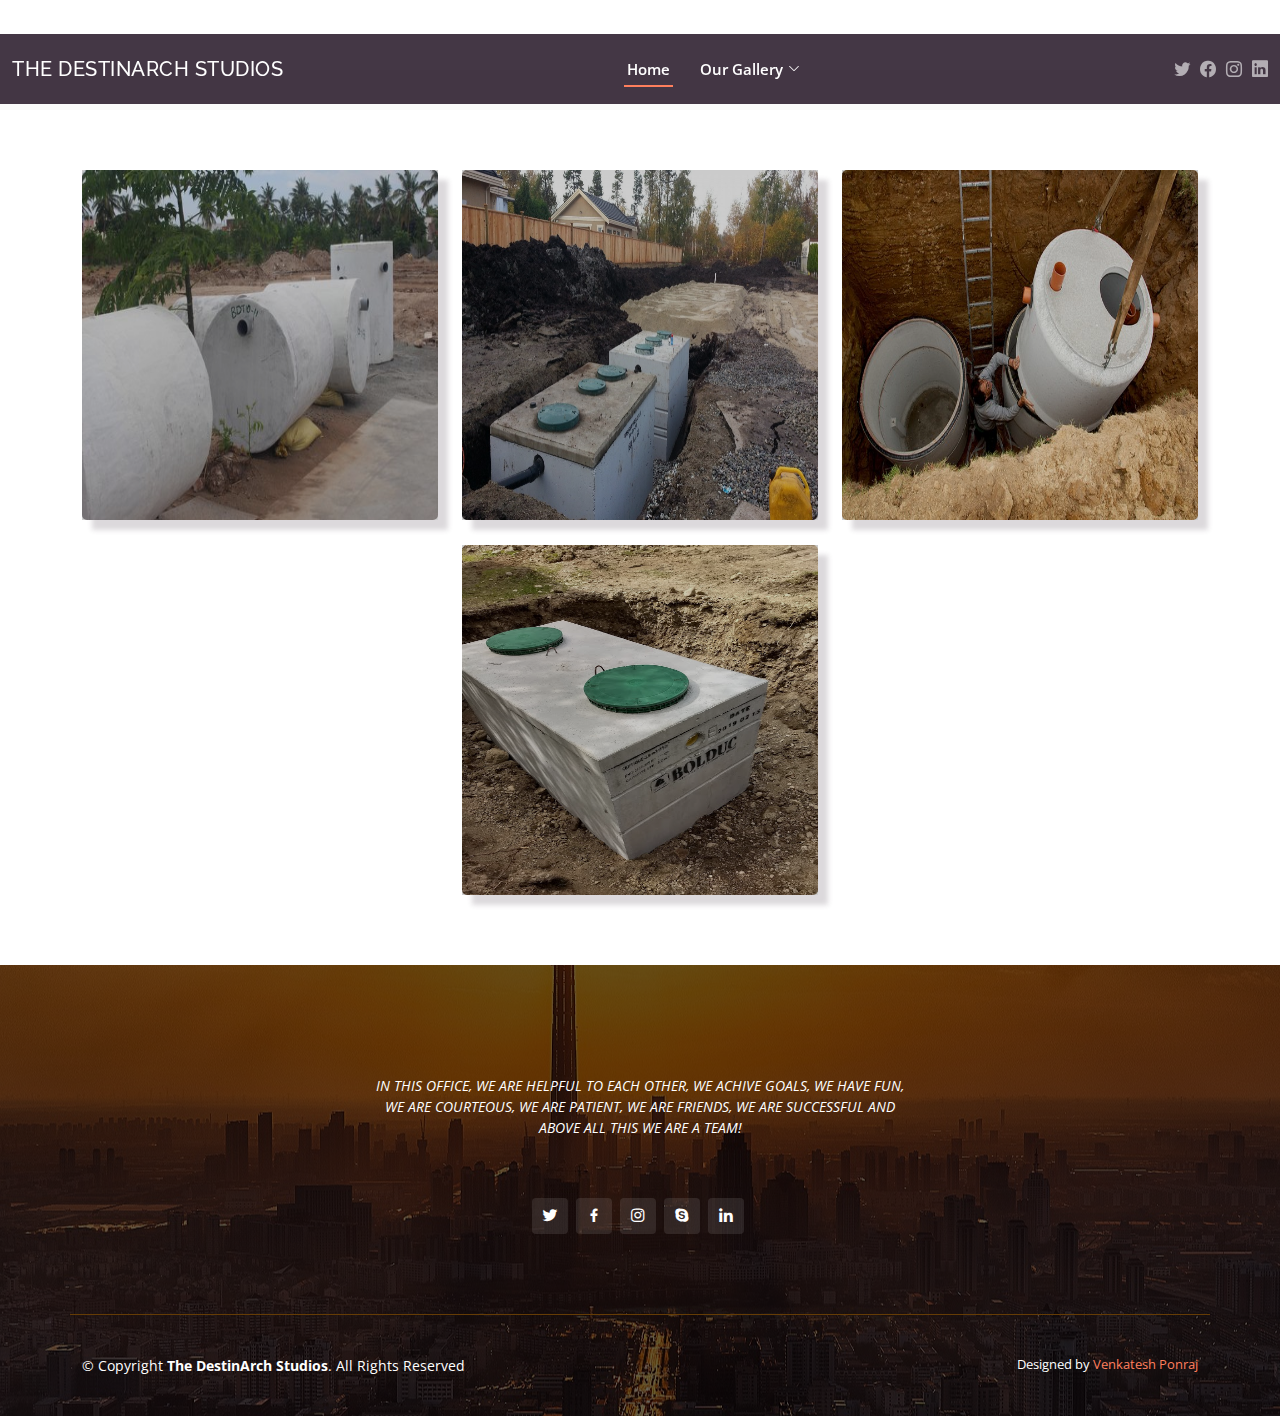
<file: bio-page.html>
<!DOCTYPE html>
<html lang="en">

<head>
  <meta charset="utf-8">
  <meta content="width=device-width, initial-scale=1.0" name="viewport">

  <title>Inner Page - Valera Bootstrap Template</title>
  <meta content="" name="description">
  <meta content="" name="keywords">

  <!-- Favicons -->
  <link href="/images/logo/DESTIN LOGO.png" rel="icon">
  <link href="/images/logo/DESTIN LOGO.png" rel="apple-touch-icon">

  <!-- Google Fonts -->
  <link href="https://fonts.googleapis.com/css?family=Open+Sans:300,300i,400,400i,600,600i,700,700i|Raleway:300,300i,400,400i,500,500i,600,600i,700,700i|Poppins:300,300i,400,400i,500,500i,600,600i,700,700i" rel="stylesheet">

  <!-- Vendor CSS Files -->
  <link href="assets/vendor/bootstrap/css/bootstrap.min.css" rel="stylesheet">
  <link href="assets/vendor/bootstrap-icons/bootstrap-icons.css" rel="stylesheet">
  <link href="assets/vendor/boxicons/css/boxicons.min.css" rel="stylesheet">
  <link href="assets/vendor/glightbox/css/glightbox.min.css" rel="stylesheet">
  <link href="assets/vendor/remixicon/remixicon.css" rel="stylesheet">
  <link href="assets/vendor/swiper/swiper-bundle.min.css" rel="stylesheet">

  <!-- Template Main CSS File -->
  <link href="assets/css/style.css" rel="stylesheet">
  <link rel="stylesheet" href="assets/my-css/gallery.css">

  <!-- =======================================================
  * Template Name: Valera - v4.2.0
  * Template URL: https://bootstrapmade.com/valera-free-bootstrap-theme/
  * Author: BootstrapMade.com
  * License: https://bootstrapmade.com/license/
  ======================================================== -->
</head>

<body>

  <!-- ======= Header ======= -->
  <header id="header" class="d-flex align-items-center header-inner-pages">
    <div class="container-fluid d-flex align-items-center justify-content-lg-between">

      <h1 style="font-size: 20px;" class="logo me-auto me-lg-0"><a href="index.html">The DestinArch Studios</a></h1>
      <!-- Uncomment below if you prefer to use an image logo -->
      <!-- <a href="index.html" class="logo me-auto me-lg-0"><img src="assets/img/logo.png" alt="" class="img-fluid"></a>-->

      <nav id="navbar" class="navbar order-last order-lg-0">
        <ul>
          <li><a class="nav-link scrollto active" href="index.html">Home</a></li>
          <!-- <li><a class="nav-link scrollto" href="index.html">About</a></li>
          <li><a class="nav-link scrollto" href="index.html">Services</a></li> -->
          <!-- <li><a class="nav-link scrollto " href="#portfolio">Portfolio</a></li>
          <li><a class="nav-link scrollto" href="#team">Team</a></li> -->
          <li class="dropdown"><a href="#"><span>Our Gallery</span> <i class="bi bi-chevron-down"></i></a>
            <ul>
              <li class="dropdown"><a href="#"><span>Architecture</span> <i class="bi bi-chevron-left"></i></a>
                <ul>
                  <li><a href="int-page.html">Interior</a></li>
                  <li><a href="ext-page.html">Exterior</a></li>
                </ul>
              </li>
              <li class="dropdown"><a href="#"><span>Ferro Cement Products</span> <i class="bi bi-chevron-left"></i></a>
                <ul>
                  <li><a href="bio-page.html">Bio-Degradable</a></li>
                  <li><a href="oxide-page.html">Oxide-flooring</a></li>
                  <li><a href="pot-page.html">Pots</a></li>
                  <li><a href="sump-page.html">Sump & septic-tanks</a></li>
                  <li><a href="toilet-page.html">Toilet</a></li>
                </ul>
              </li>
              <!-- <li><a href="#">Pricing</a></li> -->
              <li class="dropdown"><a href="#"><span>Brouchers</span> <i class="bi bi-chevron-left"></i></a>
                <ul>
                  <li><a target="_blank" href="https://drive.google.com/file/d/1wVvSWraWR0UjSZ2waAKhwNZZLPUod-du/view?usp=sharing">Destin's Ferro pots</a></li>
                  <li><a target="_blank" href="https://drive.google.com/file/d/1zvHMUIg_YY4Fl5e2AEWb7gK8YCIJ9ChF/view?usp=sharing">Destin's Ferro cement tanks</a></li>
                  <li><a target="_blank" href="https://drive.google.com/file/d/1-4fV113nhEjbDTgalK10e_qt1mn6DeFn/view?usp=sharingext-page.html">Destin's Ferro products</a></li>
                </ul>
              </li>
              <li><a href="https://drive.google.com/file/d/1VAW3xigusotQOitNOmff2bPKN16IBzVE/view?usp=sharing">Pricing</a></li>
            </ul>
          </li>
          <!-- <li><a class="nav-link scrollto" href="#contact">Contact</a></li> -->
        </ul>
        <i class="bi bi-list mobile-nav-toggle"></i>
      </nav><!-- .navbar -->

      <div class="header-social-links d-flex align-items-center">
        <a href="#" class="twitter"><i class="bi bi-twitter"></i></a>
        <a href="#" class="facebook"><i class="bi bi-facebook"></i></a>
        <a href="#" class="instagram"><i class="bi bi-instagram"></i></a>
        <a href="#" class="linkedin"><i class="bi bi-linkedin"></i></i></a>
      </div>

    </div>
  </header><!-- End Header -->

  <main id="main">

    <!-- ======= Breadcrumbs ======= -->
    <section id="breadcrumbs" class="breadcrumbs">
      <div class="container">

        <ol>
          <!-- <li><a href="index.html">Home</a></li>
          <li>Interior Page</li> -->
        </ol>
        <!-- <h2>Interior Page</h2> -->

      </div>
    </section><!-- End Breadcrumbs -->

    <section class="inner-page" >
      <div class="container">
        <div class=" row interior justify-content-around">

          <!-- img start -->
          <div class="col-12 col-md-6 col-lg-4">
            <div class="img-1">
              <div class="opacity-2"></div>
              <img src="images/ferro cements product/bio-degradable septic tanks/bio-septic-tanks-500x500.JPG" alt="" height="350px" width="100%">
            </div>
          </div>
          <!-- img end -->

          <!-- img start -->
          <div class="col-12 col-md-6 col-lg-4">
            <div class="img-1">
              <div class="opacity-2"></div>
              <img src="images/ferro cements product/bio-degradable septic tanks/mac_maintenance_of_septic_tanks_type_1_1522854300.jpg" alt="" height="350px" width="100%">
            </div>
          </div>
          <!-- img end -->

          <!-- img start -->
          <div class="col-12 col-md-6 col-lg-4">
            <div class="img-1">
              <div class="opacity-2"></div>
              <img src="images/ferro cements product/bio-degradable septic tanks/septic-tank-installation.jpg" alt="" height="350px" width="100%">
            </div>
          </div>
          <!-- img end -->

          <!-- img start -->
          <div class="col-12 col-md-6 col-lg-4">
            <div class="img-1">
              <div class="opacity-2"></div>
              <img src="images/ferro cements product/bio-degradable septic tanks/Septic_tank_Bolduc.jpg" alt="" height="350px" width="100%">
            </div>
          </div>
          <!-- img end -->
          
        </div>
      </div>
    </section>

  </main><!-- End #main -->

  <!-- ======= Footer ======= -->
  <footer id="footer">

    <div class="footer-top">

      <div class="container">

        <div class="row  justify-content-center">
          <div class="col-lg-6">
            <p>
              IN THIS OFFICE, WE ARE HELPFUL TO EACH OTHER, WE ACHIVE GOALS, WE HAVE FUN, WE ARE 
              COURTEOUS, WE ARE PATIENT, WE ARE FRIENDS, WE ARE SUCCESSFUL AND ABOVE ALL THIS WE ARE A TEAM!
            </p>
          </div>
        </div>

        <div class="row footer-newsletter justify-content-center">
          <div class="col-lg-6">
            <!-- <form action="" method="post">
              <input type="email" name="email" placeholder="Enter your Email"><input type="submit" value="Submit">
            </form> -->
          </div>
        </div>

        <div class="social-links">
          <a href="#" class="twitter"><i class="bx bxl-twitter"></i></a>
          <a href="#" class="facebook"><i class="bx bxl-facebook"></i></a>
          <a href="https://www.instagram.com/ar.durgeshwaran_" class="instagram"><i class="bx bxl-instagram"></i></a>
          <a href="#" class="google-plus"><i class="bx bxl-skype"></i></a>
          <a href="#" class="linkedin"><i class="bx bxl-linkedin"></i></a>
        </div>

      </div>
    </div>

    <div class="container footer-bottom clearfix">
      <div class="copyright">
        &copy; Copyright <strong><span>The DestinArch Studios</span></strong>. All Rights Reserved
      </div>
      <div class="credits">
        <!-- All the links in the footer should remain intact. -->
        <!-- You can delete the links only if you purchased the pro version. -->
        <!-- Licensing information: https://bootstrapmade.com/license/ -->
        <!-- Purchase the pro version with working PHP/AJAX contact form: https://bootstrapmade.com/valera-free-bootstrap-theme/ -->
        Designed by <a href="https://venkateshponraj.tech">Venkatesh Ponraj</a>
      </div>
    </div>
  </footer><!-- End Footer -->

  <div id="preloader"></div>
  <a href="#" class="back-to-top d-flex align-items-center justify-content-center"><i class="bi bi-arrow-up-short"></i></a>



  <script src="https://code.jquery.com/jquery-3.6.0.min.js"
   integrity="sha256-/xUj+3OJU5yExlq6GSYGSHk7tPXikynS7ogEvDej/m4="
    crossorigin="anonymous">
  </script>
  <!-- Vendor JS Files -->
  <script src="assets/vendor/bootstrap/js/bootstrap.bundle.min.js"></script>
  <script src="assets/vendor/glightbox/js/glightbox.min.js"></script>
  <script src="assets/vendor/isotope-layout/isotope.pkgd.min.js"></script>
  <script src="assets/vendor/php-email-form/validate.js"></script>
  <script src="assets/vendor/purecounter/purecounter.js"></script>
  <script src="assets/vendor/swiper/swiper-bundle.min.js"></script>

  <!-- Template Main JS File -->
  <script src="assets/js/main.js"></script>
  
<script src="prevent.js"></script>
<script src="scroll.js"></script>

</body>

</html>
</file>
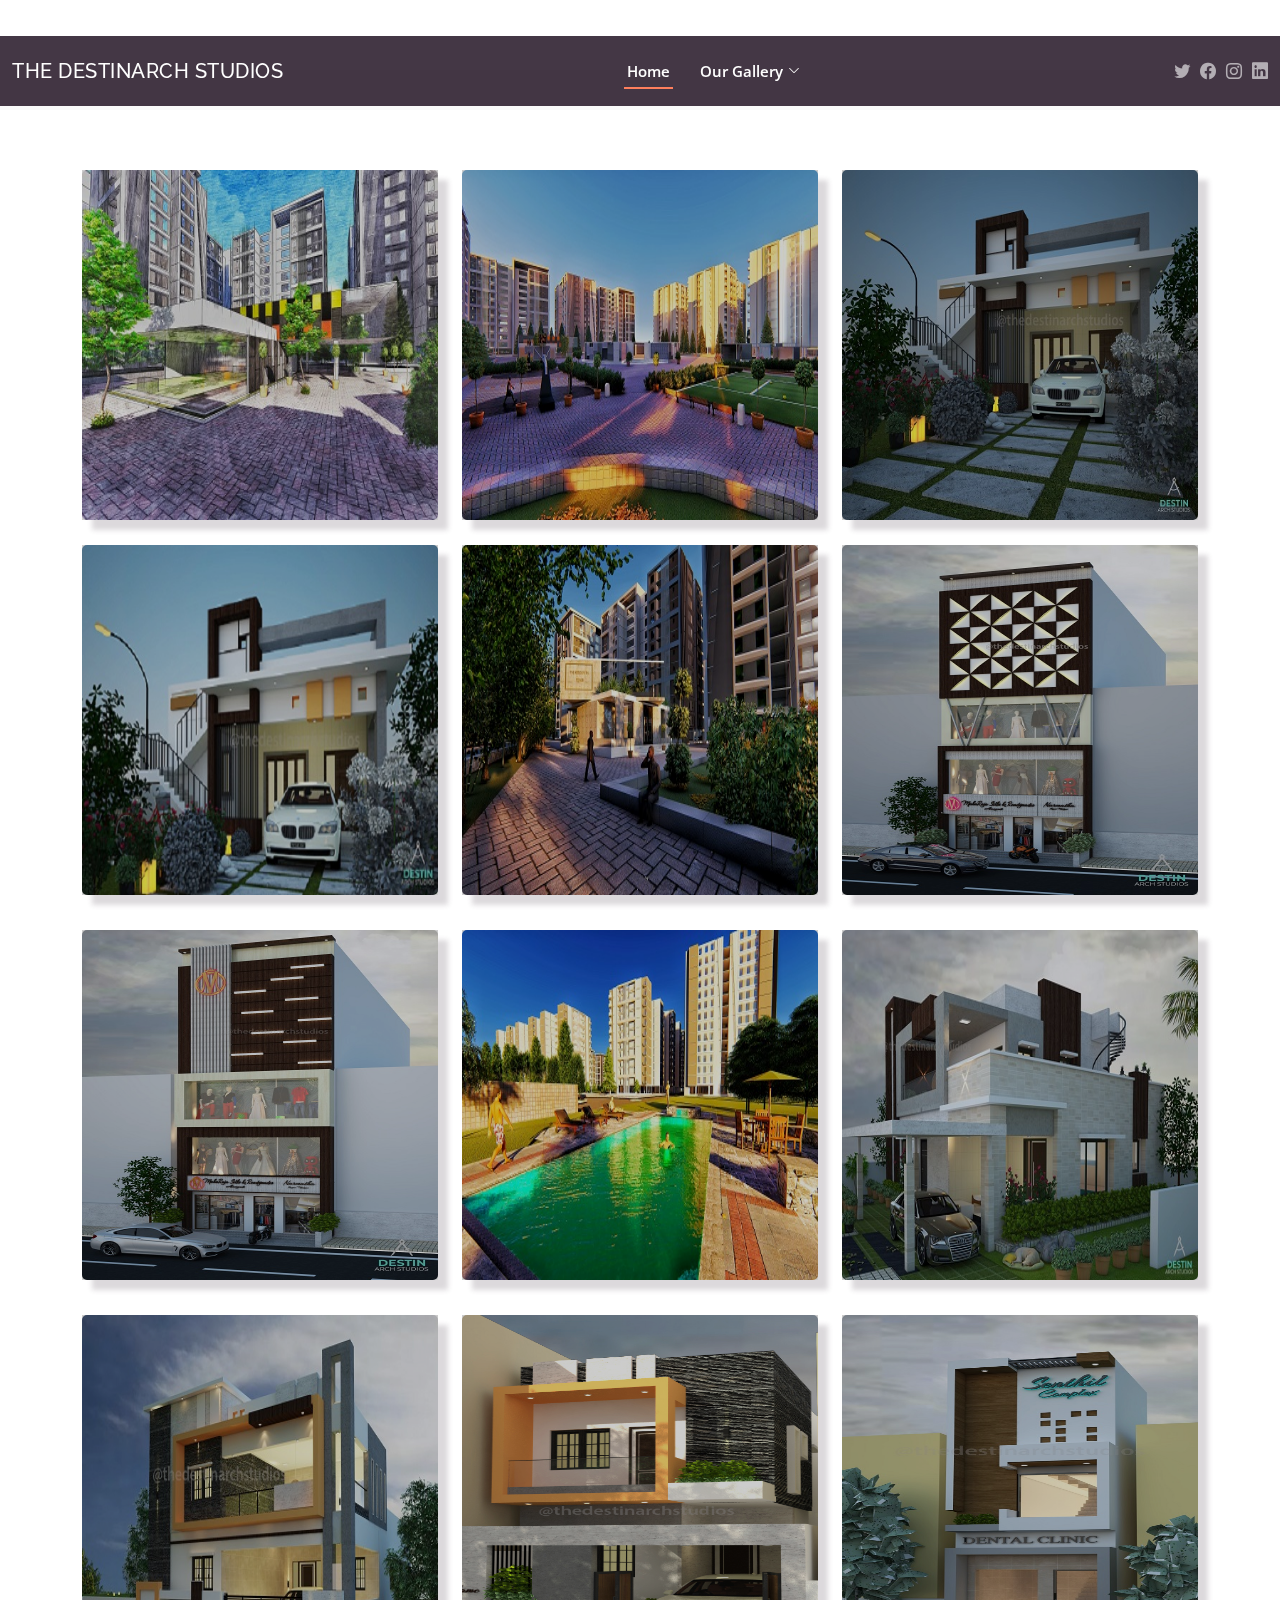
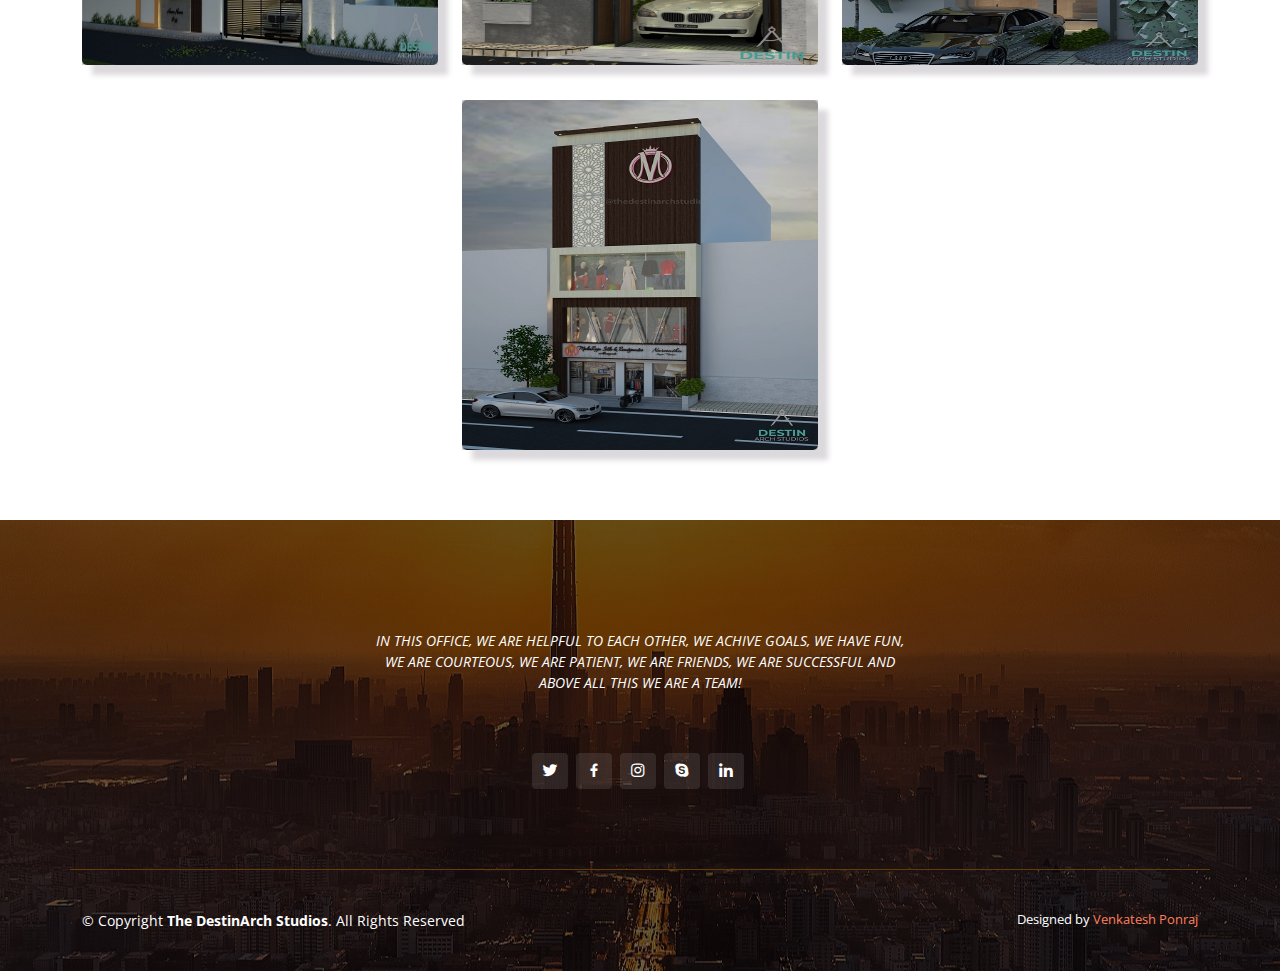
<file: ext-page.html>
<!DOCTYPE html>
<html lang="en">

<head>
  <meta charset="utf-8">
  <meta content="width=device-width, initial-scale=1.0" name="viewport">

  <title>Inner Page - Valera Bootstrap Template</title>
  <meta content="" name="description">
  <meta content="" name="keywords">

  <!-- Favicons -->
  <link href="/images/logo/DESTIN LOGO.png" rel="icon">
  <link href="/images/logo/DESTIN LOGO.png" rel="apple-touch-icon">

  <!-- Google Fonts -->
  <link href="https://fonts.googleapis.com/css?family=Open+Sans:300,300i,400,400i,600,600i,700,700i|Raleway:300,300i,400,400i,500,500i,600,600i,700,700i|Poppins:300,300i,400,400i,500,500i,600,600i,700,700i" rel="stylesheet">

  <!-- Vendor CSS Files -->
  <link href="assets/vendor/bootstrap/css/bootstrap.min.css" rel="stylesheet">
  <link href="assets/vendor/bootstrap-icons/bootstrap-icons.css" rel="stylesheet">
  <link href="assets/vendor/boxicons/css/boxicons.min.css" rel="stylesheet">
  <link href="assets/vendor/glightbox/css/glightbox.min.css" rel="stylesheet">
  <link href="assets/vendor/remixicon/remixicon.css" rel="stylesheet">
  <link href="assets/vendor/swiper/swiper-bundle.min.css" rel="stylesheet">

  <!-- Template Main CSS File -->
  <link href="assets/css/style.css" rel="stylesheet">
  <link rel="stylesheet" href="assets/my-css/gallery.css">

  <!-- =======================================================
  * Template Name: Valera - v4.2.0
  * Template URL: https://bootstrapmade.com/valera-free-bootstrap-theme/
  * Author: BootstrapMade.com
  * License: https://bootstrapmade.com/license/
  ======================================================== -->
</head>

<body>

  <!-- ======= Header ======= -->
  <header id="header" class="d-flex align-items-center header-inner-pages">
    <div class="container-fluid d-flex align-items-center justify-content-lg-between">

      <h1 style="font-size: 20px;" class="logo me-auto me-lg-0"><a href="index.html">The DestinArch Studios</a></h1>
      <!-- Uncomment below if you prefer to use an image logo -->
      <!-- <a href="index.html" class="logo me-auto me-lg-0"><img src="assets/img/logo.png" alt="" class="img-fluid"></a>-->

      <nav id="navbar" class="navbar order-last order-lg-0">
        <ul>
          <li><a class="nav-link scrollto active" href="index.html">Home</a></li>
          <!-- <li><a class="nav-link scrollto" href="index.html">About</a></li>
          <li><a class="nav-link scrollto" href="index.html">Services</a></li> -->
          <!-- <li><a class="nav-link scrollto " href="#portfolio">Portfolio</a></li>
          <li><a class="nav-link scrollto" href="#team">Team</a></li> -->
          <li class="dropdown"><a href="#"><span>Our Gallery</span> <i class="bi bi-chevron-down"></i></a>
            <ul>
              <li class="dropdown"><a href="#"><span>Architecture</span> <i class="bi bi-chevron-left"></i></a>
                <ul>
                  <li><a href="int-page.html">Interior</a></li>
                  <li><a href="ext-page.html">Exterior</a></li>
                </ul>
              </li>
              <li class="dropdown"><a href="#"><span>Ferro Cement Products</span> <i class="bi bi-chevron-left"></i></a>
                <ul>
                  <li><a href="bio-page.html">Bio-Degradable</a></li>
                  <li><a href="oxide-page.html">Oxide-flooring</a></li>
                  <li><a href="pot-page.html">Pots</a></li>
                  <li><a href="sump-page.html">Sump & septic-tanks</a></li>
                  <li><a href="toilet-page.html">Toilet</a></li>
                </ul>
              </li>
              <!-- <li><a href="#">Pricing</a></li> -->
              <li class="dropdown"><a href="#"><span>Brouchers</span> <i class="bi bi-chevron-left"></i></a>
                <ul>
                  <li><a target="_blank" href="https://drive.google.com/file/d/1wVvSWraWR0UjSZ2waAKhwNZZLPUod-du/view?usp=sharing">Destin's Ferro pots</a></li>
                  <li><a target="_blank" href="https://drive.google.com/file/d/1zvHMUIg_YY4Fl5e2AEWb7gK8YCIJ9ChF/view?usp=sharing">Destin's Ferro cement tanks</a></li>
                  <li><a target="_blank" href="https://drive.google.com/file/d/1-4fV113nhEjbDTgalK10e_qt1mn6DeFn/view?usp=sharingext-page.html">Destin's Ferro products</a></li>
                </ul>
              </li>
              <li><a href="https://drive.google.com/file/d/1VAW3xigusotQOitNOmff2bPKN16IBzVE/view?usp=sharing">Pricing</a></li>
            </ul>
          </li>
          <!-- <li><a class="nav-link scrollto" href="#contact">Contact</a></li> -->
        </ul>
        <i class="bi bi-list mobile-nav-toggle"></i>
      </nav><!-- .navbar -->

      <div class="header-social-links d-flex align-items-center">
        <a href="#" class="twitter"><i class="bi bi-twitter"></i></a>
        <a href="#" class="facebook"><i class="bi bi-facebook"></i></a>
        <a href="#" class="instagram"><i class="bi bi-instagram"></i></a>
        <a href="#" class="linkedin"><i class="bi bi-linkedin"></i></i></a>
      </div>

    </div>
  </header><!-- End Header -->

  <main id="main">

    <!-- ======= Breadcrumbs ======= -->
    <section id="breadcrumbs" class="breadcrumbs">
      <div class="container">

        <ol>
          <!-- <li><a href="index.html">Home</a></li>
          <li>Interior Page</li> -->
        </ol>
        <!-- <h2>Interior Page</h2> -->

      </div>
    </section><!-- End Breadcrumbs -->

    <section class="inner-page" >
      <div class="container">
        <div class=" row interior justify-content-around">

          <!-- img start -->
          <div class="col-12 col-md-6 col-lg-4">
            <div class="img-1">
              <div class="opacity-2"></div>
              <img src="images/ext and int/ext/2-01.jpeg.jpg" alt="" height="350px" width="100%">
            </div>
          </div>
          <!-- img end -->

          <!-- img start -->
          <div class="col-12 col-md-6 col-lg-4">
            <div class="img-1">
              <div class="opacity-2"></div>
              <img src="images/ext and int/ext/3-02.jpeg.jpg" alt="" height="350px" width="100%">
            </div>
          </div>
          <!-- img end -->

          <!-- img start -->
          <div class="col-12 col-md-6 col-lg-4">
            <div class="img-1">
              <div class="opacity-2"></div>
              <img src="images/ext and int/ext/3.jpg" alt="" height="350px" width="100%">
            </div>
          </div>
          <!-- img end -->

          <!-- img start -->
          <div class="col-12 col-md-6 col-lg-4">
            <div class="img-1">
              <div class="opacity-2"></div>
              <img src="images/ext and int/ext/4.jpg" alt="" height="350px" width="100%">
            </div>
          </div>
          <!-- img end -->

          <!-- img start -->
          <div class="col-12 col-md-6 col-lg-4">
            <div class="img-1">
              <div class="opacity-2"></div>
              <img src="images/ext and int/ext/7-01.jpeg.jpg" alt="" height="350px" width="100%">
            </div>
          </div>
          <!-- img end -->

          <!-- img start -->
          <div class="col-12 col-md-6 col-lg-4">
            <div class="img-1">
              <div class="opacity-2"></div>
              <img src="images/ext and int/ext/15.jpg" alt="" height="350px" width="100%">
            </div>
          </div>
          <!-- img end -->

          <!-- img start -->
          <div class="col-12 col-md-6 col-lg-4">
            <div class="img-1">
              <div class="opacity-2"></div>
              <img src="images/ext and int/ext/13.jpg" alt="" height="350px" width="100%">
            </div>
          </div>
          <!-- img end -->

          <!-- img start -->
          <div class="col-12 col-md-6 col-lg-4">
            <div class="img-1">
              <div class="opacity-2"></div>
              <img src="images/ext and int/ext/8-01.jpeg.jpg" alt="" height="350px" width="100%">
            </div>
          </div>
          <!-- img end -->

          <!-- img start -->
          <div class="col-12 col-md-6 col-lg-4">
            <div class="img-1">
              <div class="opacity-2"></div>
              <img src="images/ext and int/ext/12.jpg" alt="" height="350px" width="100%">
            </div>
          </div>
          <!-- img end -->

          <!-- img start -->
          <div class="col-12 col-md-6 col-lg-4">
            <div class="img-1">
              <div class="opacity-2"></div>
              <img src="images/ext and int/ext/22.jpg" alt="" height="350px" width="100%">
            </div>
          </div>
          <!-- img end -->

          <!-- img start -->
          <div class="col-12 col-md-6 col-lg-4">
            <div class="img-1">
              <div class="opacity-2"></div>
              <img src="images/ext and int/ext/24.jpg" alt="" height="350px" width="100%">
            </div>
          </div>
          <!-- img end -->

          <!-- img start -->
          <div class="col-12 col-md-6 col-lg-4">
            <div class="img-1">
              <div class="opacity-2"></div>
              <img src="images/ext and int/ext/pdukottai commercial.jpg" alt="" height="350px" width="100%">
            </div>
          </div>
          <!-- img end -->

          <!-- img start -->
          <div class="col-12 col-md-6 col-lg-4">
            <div class="img-1">
              <div class="opacity-2"></div>
              <img src="images/ext and int/ext/14.jpg" alt="" height="350px" width="100%">
            </div>
          </div>
          <!-- img end -->
          
        </div>
      </div>
    </section>

  </main><!-- End #main -->

  <!-- ======= Footer ======= -->
  <footer id="footer">

    <div class="footer-top">

      <div class="container">

        <div class="row  justify-content-center">
          <div class="col-lg-6">
            <p>
              IN THIS OFFICE, WE ARE HELPFUL TO EACH OTHER, WE ACHIVE GOALS, WE HAVE FUN, WE ARE 
              COURTEOUS, WE ARE PATIENT, WE ARE FRIENDS, WE ARE SUCCESSFUL AND ABOVE ALL THIS WE ARE A TEAM!
            </p>
          </div>
        </div>

        <div class="row footer-newsletter justify-content-center">
          <div class="col-lg-6">
            <!-- <form action="" method="post">
              <input type="email" name="email" placeholder="Enter your Email"><input type="submit" value="Submit">
            </form> -->
          </div>
        </div>

        <div class="social-links">
          <a href="#" class="twitter"><i class="bx bxl-twitter"></i></a>
          <a href="#" class="facebook"><i class="bx bxl-facebook"></i></a>
          <a href="https://www.instagram.com/ar.durgeshwaran_" class="instagram"><i class="bx bxl-instagram"></i></a>
          <a href="#" class="google-plus"><i class="bx bxl-skype"></i></a>
          <a href="#" class="linkedin"><i class="bx bxl-linkedin"></i></a>
        </div>

      </div>
    </div>

    <div class="container footer-bottom clearfix">
      <div class="copyright">
        &copy; Copyright <strong><span>The DestinArch Studios</span></strong>. All Rights Reserved
      </div>
      <div class="credits">
        <!-- All the links in the footer should remain intact. -->
        <!-- You can delete the links only if you purchased the pro version. -->
        <!-- Licensing information: https://bootstrapmade.com/license/ -->
        <!-- Purchase the pro version with working PHP/AJAX contact form: https://bootstrapmade.com/valera-free-bootstrap-theme/ -->
        Designed by <a href="https://venkateshponraj.tech">Venkatesh Ponraj</a>
      </div>
    </div>
  </footer><!-- End Footer -->

  <div id="preloader"></div>
  <a href="#" class="back-to-top d-flex align-items-center justify-content-center"><i class="bi bi-arrow-up-short"></i></a>



  <script src="https://code.jquery.com/jquery-3.6.0.min.js"
   integrity="sha256-/xUj+3OJU5yExlq6GSYGSHk7tPXikynS7ogEvDej/m4="
    crossorigin="anonymous">
  </script>
  <!-- Vendor JS Files -->
  <script src="assets/vendor/bootstrap/js/bootstrap.bundle.min.js"></script>
  <script src="assets/vendor/glightbox/js/glightbox.min.js"></script>
  <script src="assets/vendor/isotope-layout/isotope.pkgd.min.js"></script>
  <script src="assets/vendor/php-email-form/validate.js"></script>
  <script src="assets/vendor/purecounter/purecounter.js"></script>
  <script src="assets/vendor/swiper/swiper-bundle.min.js"></script>

  <!-- Template Main JS File -->
  <script src="assets/js/main.js"></script>
  
<script src="prevent.js"></script>
<script src="scroll.js"></script>

</body>

</html>
</file>
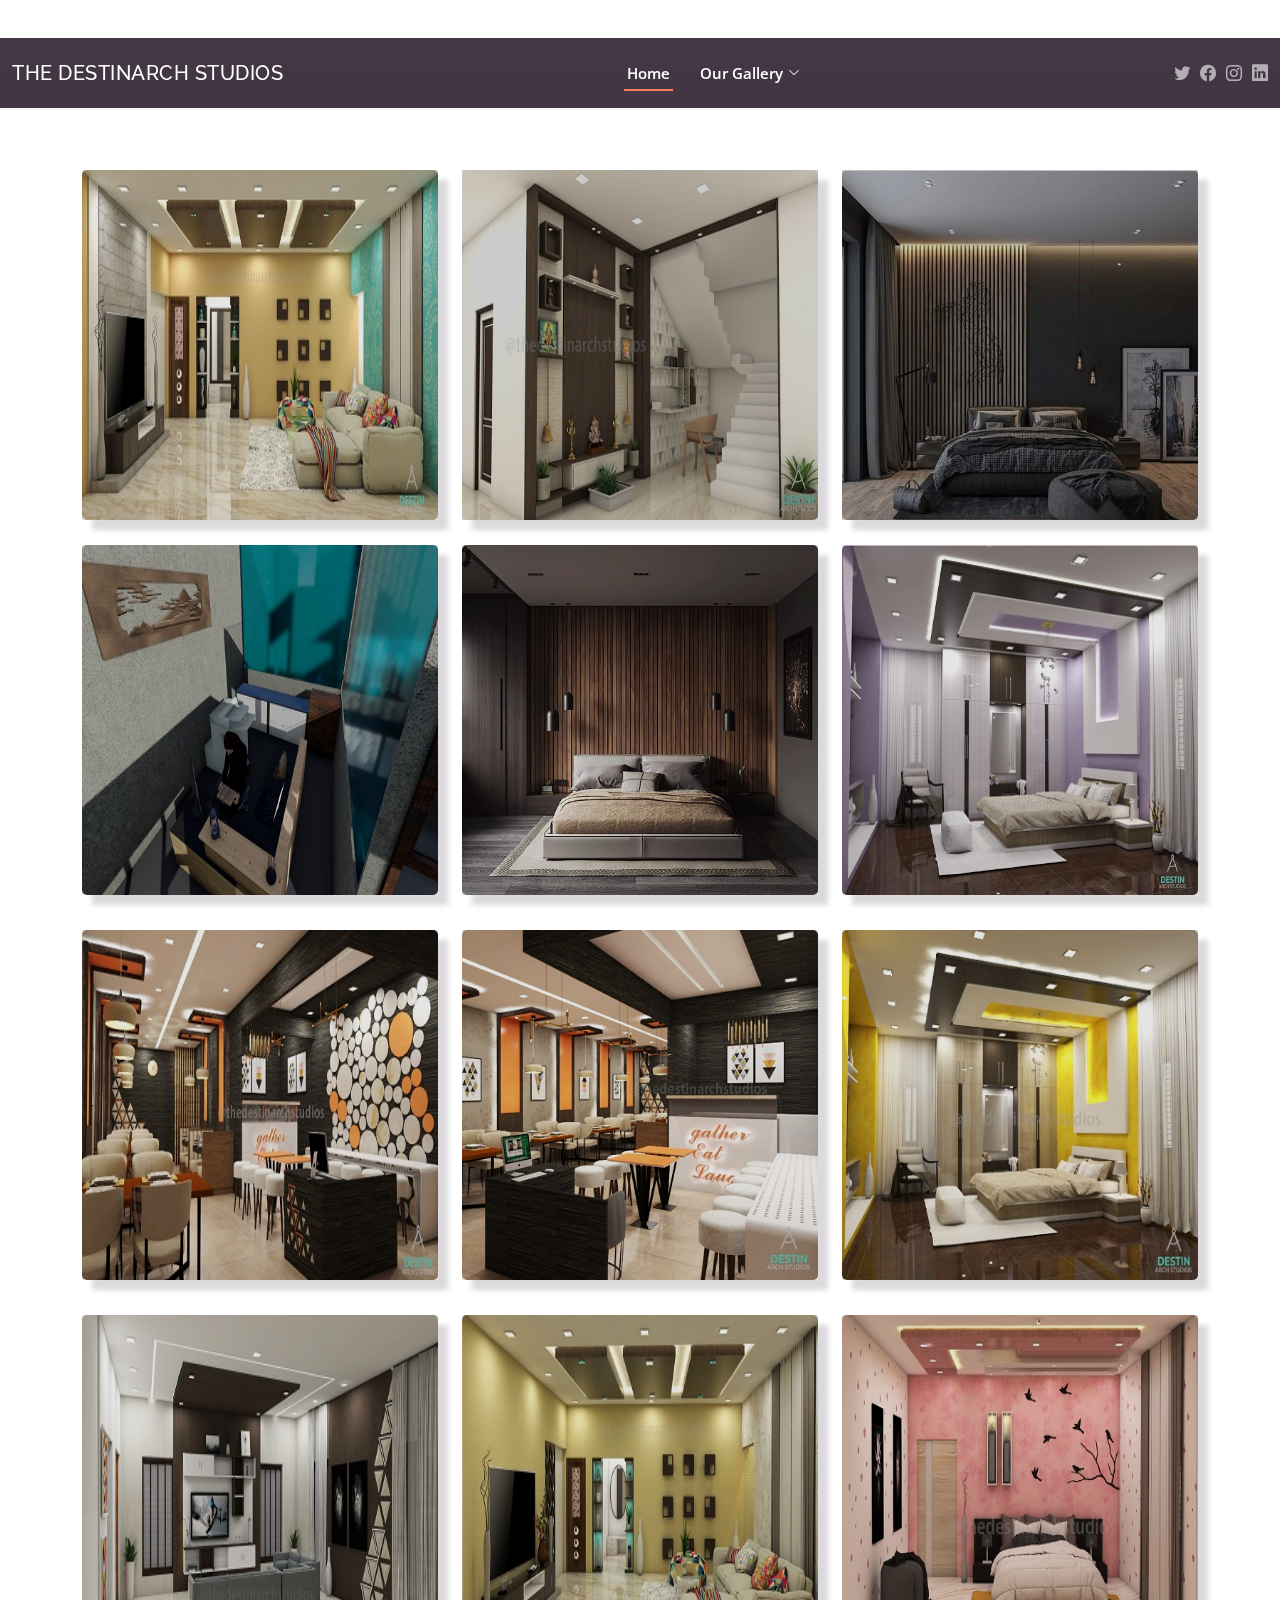
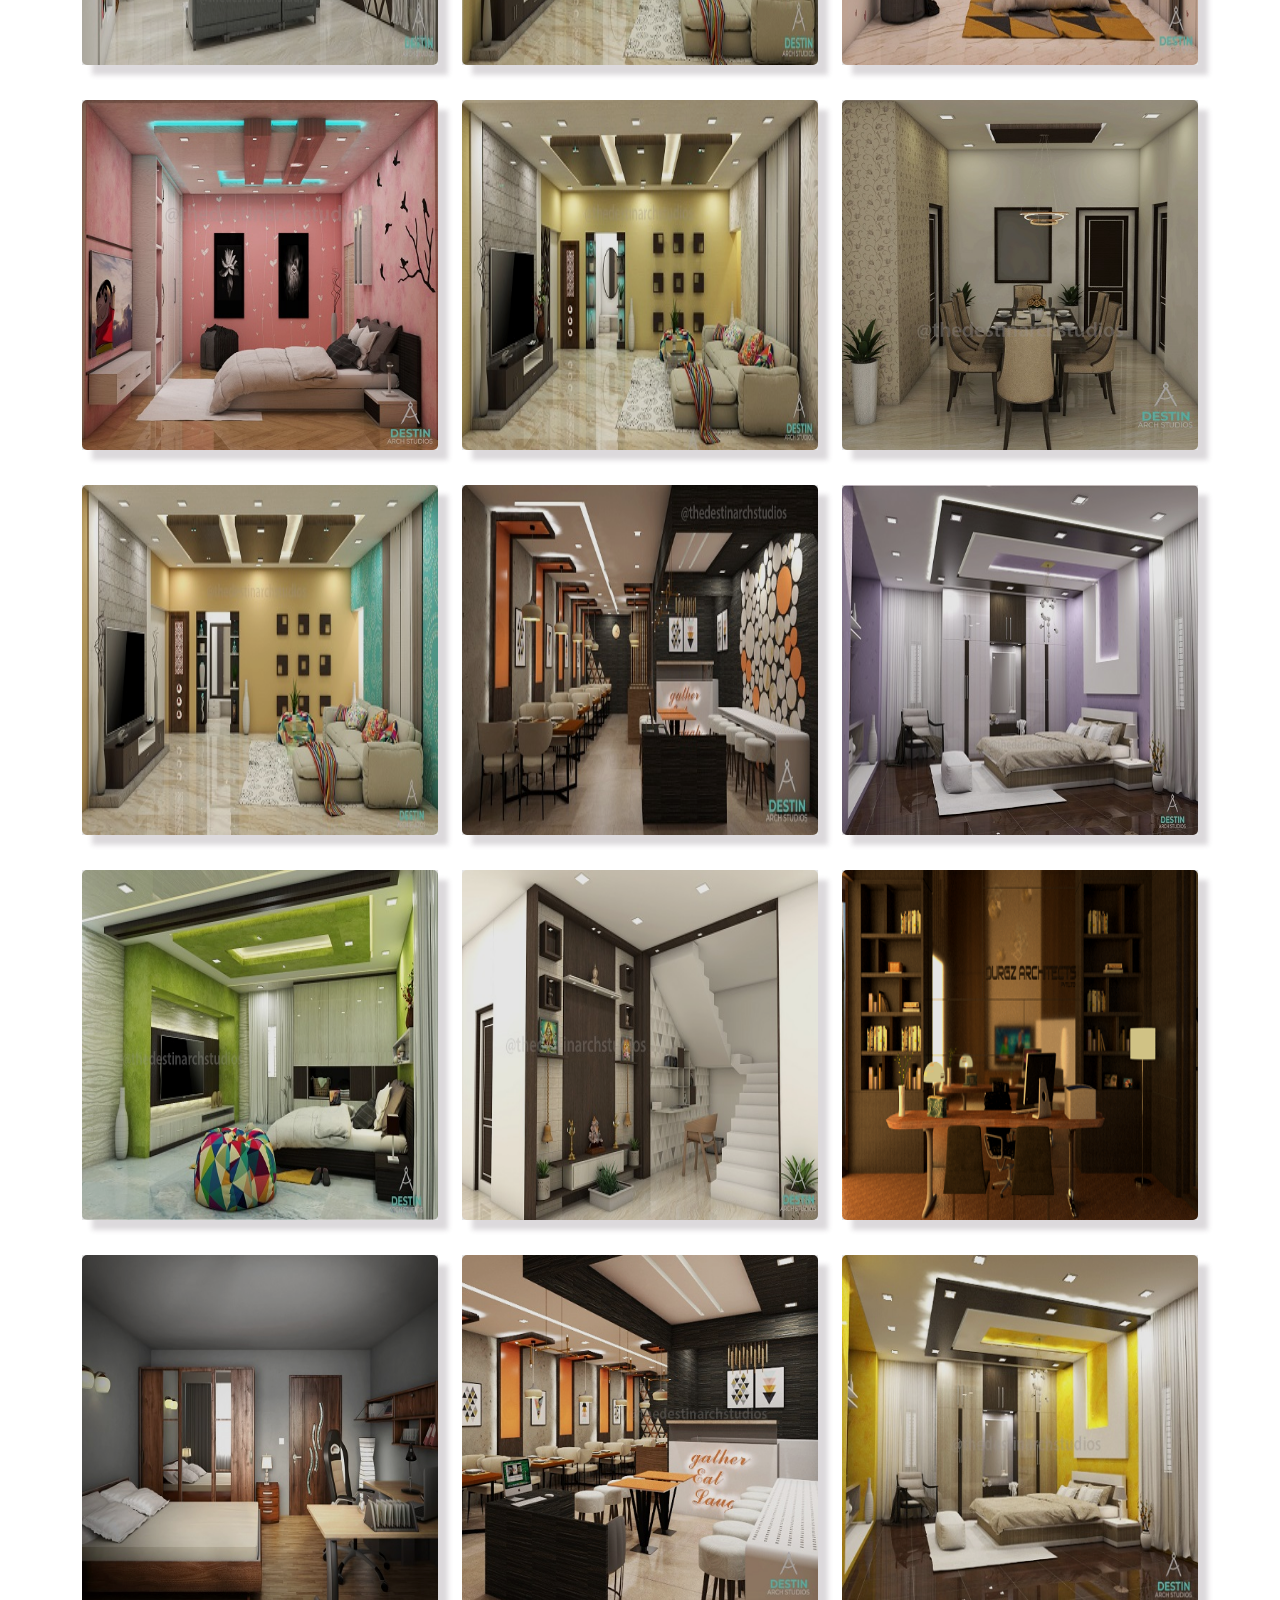
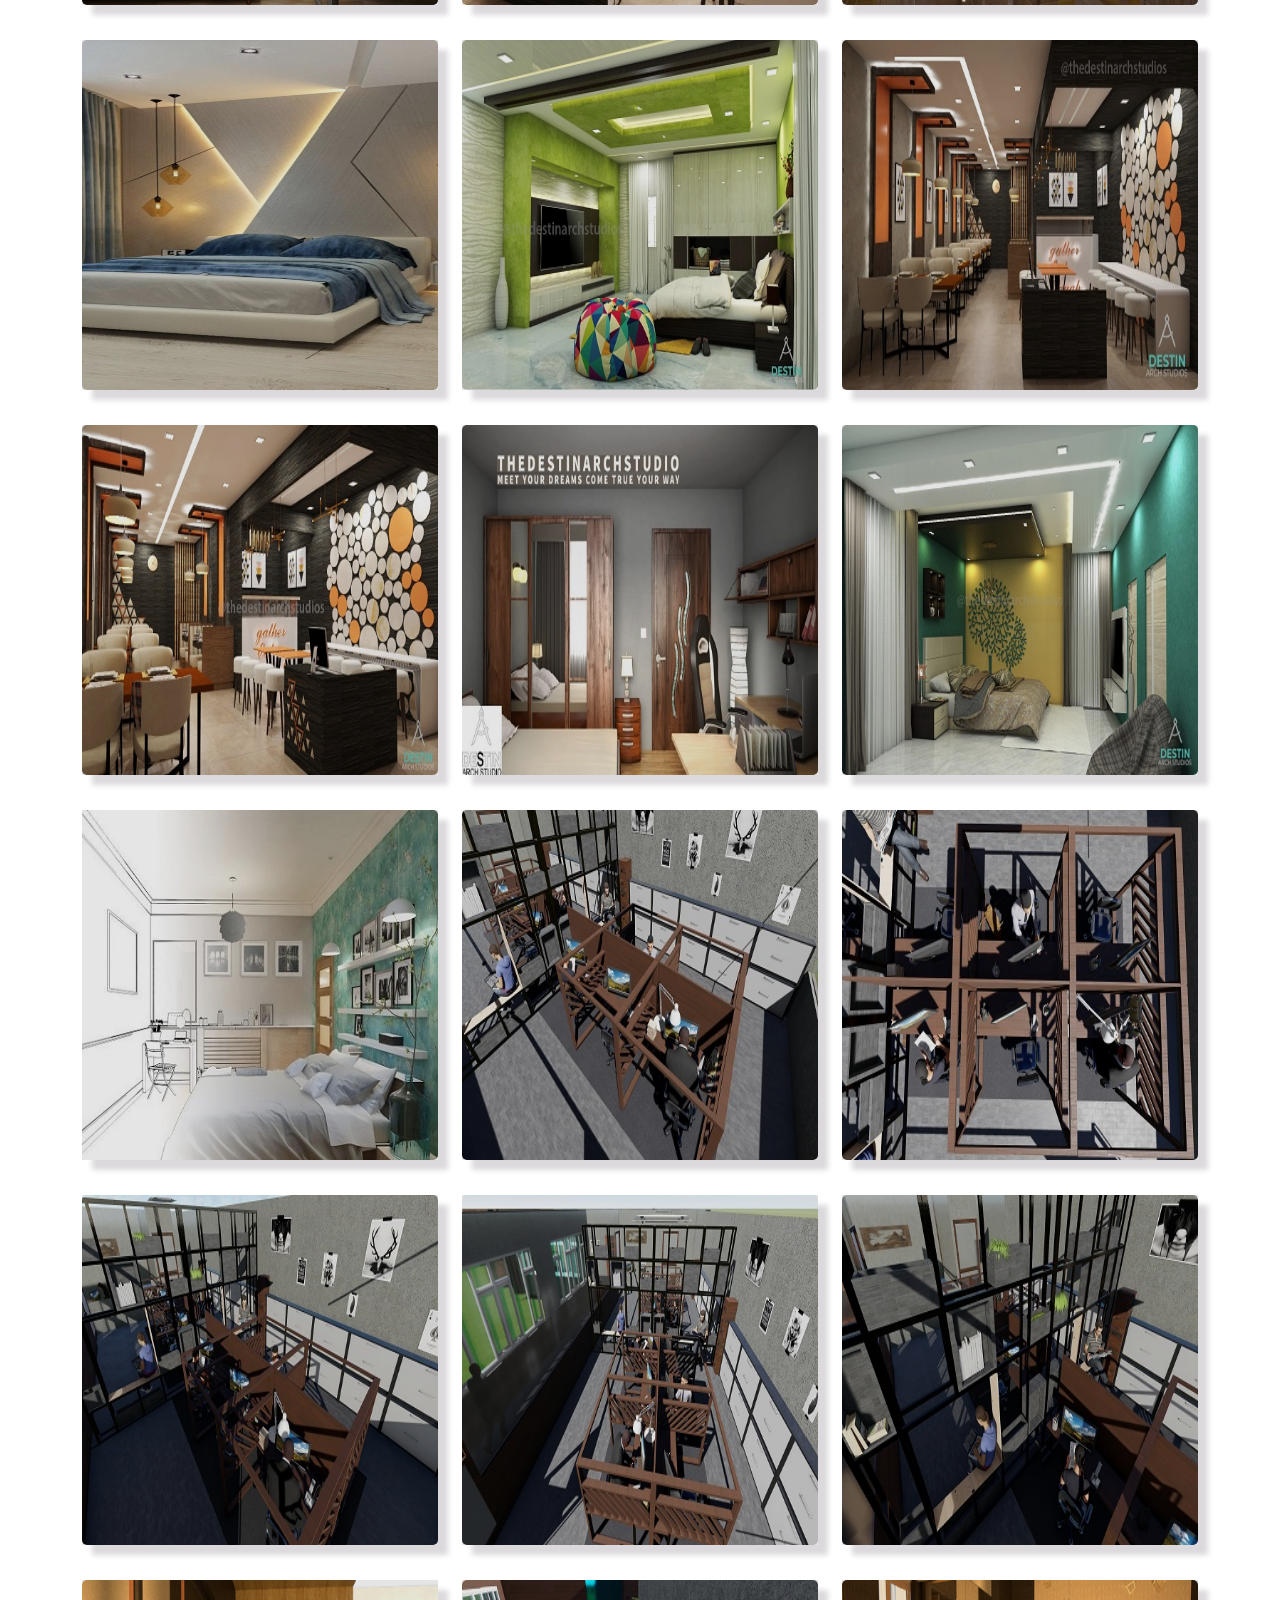
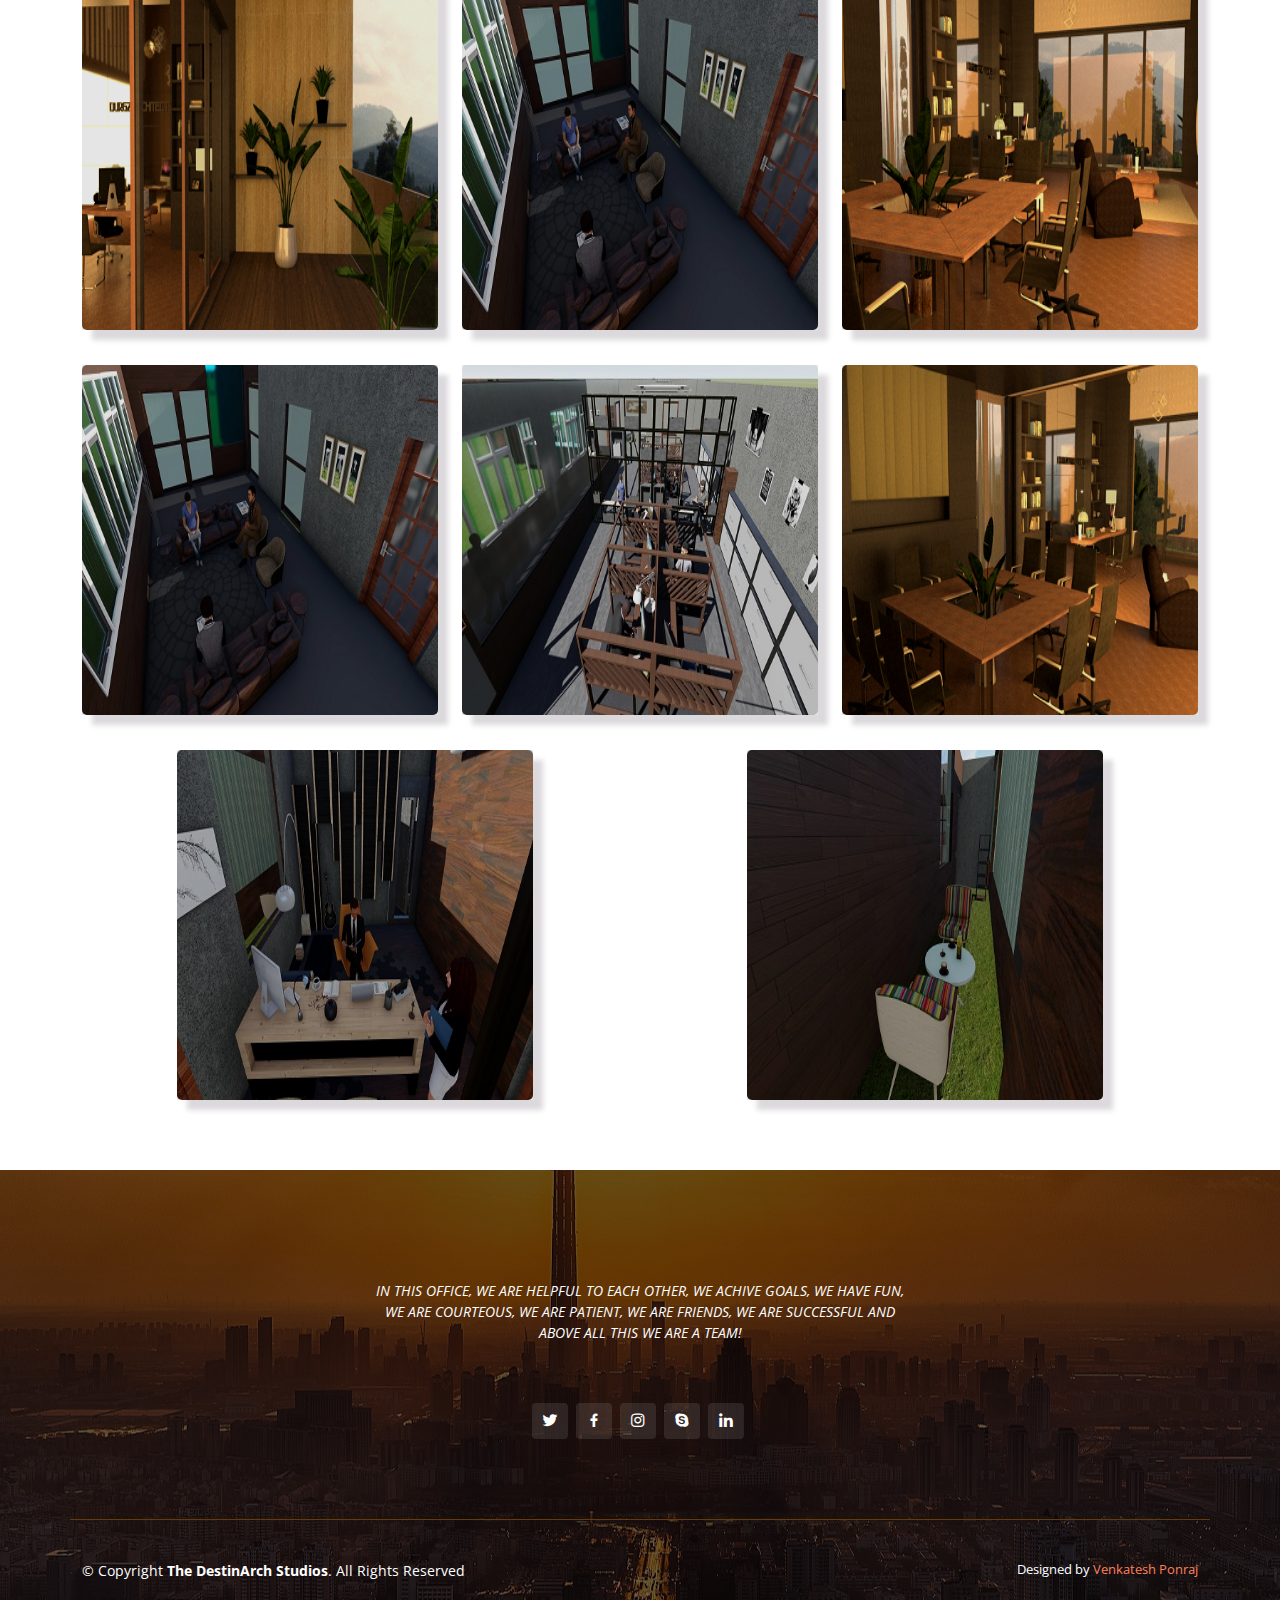
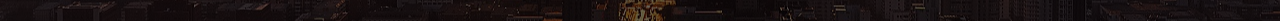
<file: int-page.html>
<!DOCTYPE html>
<html lang="en">

<head>
  <meta charset="utf-8">
  <meta content="width=device-width, initial-scale=1.0" name="viewport">

  <title>Inner Page - Valera Bootstrap Template</title>
  <meta content="" name="description">
  <meta content="" name="keywords">

  <!-- Favicons -->
  <link href="/images/logo/DESTIN LOGO.png" rel="icon">
  <link href="/images/logo/DESTIN LOGO.png" rel="apple-touch-icon">

  <!-- Google Fonts -->
  <link href="https://fonts.googleapis.com/css?family=Open+Sans:300,300i,400,400i,600,600i,700,700i|Raleway:300,300i,400,400i,500,500i,600,600i,700,700i|Poppins:300,300i,400,400i,500,500i,600,600i,700,700i" rel="stylesheet">

  <!-- Vendor CSS Files -->
  <link href="assets/vendor/bootstrap/css/bootstrap.min.css" rel="stylesheet">
  <link href="assets/vendor/bootstrap-icons/bootstrap-icons.css" rel="stylesheet">
  <link href="assets/vendor/boxicons/css/boxicons.min.css" rel="stylesheet">
  <link href="assets/vendor/glightbox/css/glightbox.min.css" rel="stylesheet">
  <link href="assets/vendor/remixicon/remixicon.css" rel="stylesheet">
  <link href="assets/vendor/swiper/swiper-bundle.min.css" rel="stylesheet">

  <!-- Template Main CSS File -->
  <link href="assets/css/style.css" rel="stylesheet">
  <link rel="stylesheet" href="assets/my-css/gallery.css">

  <!-- =======================================================
  * Template Name: Valera - v4.2.0
  * Template URL: https://bootstrapmade.com/valera-free-bootstrap-theme/
  * Author: BootstrapMade.com
  * License: https://bootstrapmade.com/license/
  ======================================================== -->
</head>

<body>

  <!-- ======= Header ======= -->
  <header id="header" class="d-flex align-items-center header-inner-pages">
    <div class="container-fluid d-flex align-items-center justify-content-lg-between">

      <h1 style="font-size: 20px;" class="logo me-auto me-lg-0"><a href="index.html">The DestinArch Studios</a></h1>
      <!-- Uncomment below if you prefer to use an image logo -->
      <!-- <a href="index.html" class="logo me-auto me-lg-0"><img src="assets/img/logo.png" alt="" class="img-fluid"></a>-->

      <nav id="navbar" class="navbar order-last order-lg-0">
        <ul>
          <li><a class="nav-link scrollto active" href="index.html">Home</a></li>
          <!-- <li><a class="nav-link scrollto" href="index.html">About</a></li>
          <li><a class="nav-link scrollto" href="index.html">Services</a></li> -->
          <!-- <li><a class="nav-link scrollto " href="#portfolio">Portfolio</a></li>
          <li><a class="nav-link scrollto" href="#team">Team</a></li> -->
          <li class="dropdown"><a href="#"><span>Our Gallery</span> <i class="bi bi-chevron-down"></i></a>
            <ul>
              <li class="dropdown"><a href="#"><span>Architecture</span> <i class="bi bi-chevron-left"></i></a>
                <ul>
                  <li><a href="int-page.html">Interior</a></li>
                  <li><a href="ext-page.html">Exterior</a></li>
                </ul>
              </li>
              <li class="dropdown"><a href="#"><span>Ferro Cement Products</span> <i class="bi bi-chevron-left"></i></a>
                <ul>
                  <li><a href="bio-page.html">Bio-Degradable</a></li>
                  <li><a href="oxide-page.html">Oxide-flooring</a></li>
                  <li><a href="pot-page.html">Pots</a></li>
                  <li><a href="sump-page.html">Sump & septic-tanks</a></li>
                  <li><a href="toilet-page.html">Toilet</a></li>
                </ul>
              </li>
              <!-- <li><a href="#">Pricing</a></li> -->
              <li class="dropdown"><a href="#"><span>Brouchers</span> <i class="bi bi-chevron-left"></i></a>
                <ul>
                  <li><a target="_blank" href="https://drive.google.com/file/d/1wVvSWraWR0UjSZ2waAKhwNZZLPUod-du/view?usp=sharing">Destin's Ferro pots</a></li>
                  <li><a target="_blank" href="https://drive.google.com/file/d/1zvHMUIg_YY4Fl5e2AEWb7gK8YCIJ9ChF/view?usp=sharing">Destin's Ferro cement tanks</a></li>
                  <li><a target="_blank" href="https://drive.google.com/file/d/1-4fV113nhEjbDTgalK10e_qt1mn6DeFn/view?usp=sharingext-page.html">Destin's Ferro products</a></li>
                </ul>
              </li>
              <li><a href="https://drive.google.com/file/d/1VAW3xigusotQOitNOmff2bPKN16IBzVE/view?usp=sharing">Pricing</a></li>
            </ul>
          </li>
          <!-- <li><a class="nav-link scrollto" href="#contact">Contact</a></li> -->
        </ul>
        <i class="bi bi-list mobile-nav-toggle"></i>
      </nav><!-- .navbar -->

      <div class="header-social-links d-flex align-items-center">
        <a href="#" class="twitter"><i class="bi bi-twitter"></i></a>
        <a href="#" class="facebook"><i class="bi bi-facebook"></i></a>
        <a href="#" class="instagram"><i class="bi bi-instagram"></i></a>
        <a href="#" class="linkedin"><i class="bi bi-linkedin"></i></i></a>
      </div>

    </div>
  </header><!-- End Header -->

  <main id="main">

    <!-- ======= Breadcrumbs ======= -->
    <section id="breadcrumbs" class="breadcrumbs">
      <div class="container">

        <ol>
          <!-- <li><a href="index.html">Home</a></li>
          <li>Interior Page</li> -->
        </ol>
        <!-- <h2>Interior Page</h2> -->

      </div>
    </section><!-- End Breadcrumbs -->

    <section class="inner-page" >
      <div class="container">
        <div class=" row interior justify-content-around">

          <!-- img start -->
          <div class="col-12 col-md-6 col-lg-4">
            <div class="img-1">
              <div class="opacity"></div>
              <img src="images/ext and int/int/th.jpg" alt="" height="350px" width="100%">
            </div>
          </div>
          <!-- img end -->

          <!-- img start -->
          <div class="col-12 col-md-6 col-lg-4">
            <div class="img-1">
              <div class="opacity-2"></div>
              <img src="images/ext and int/int/2.jpg" alt="" height="350px" width="100%">
            </div>
          </div>
          <!-- img end -->

          <!-- img start -->
          <div class="col-12 col-md-6 col-lg-4  mt-md-4 mt-lg-0">
            <div class="img-1">
              <div class="opacity-2"></div>
              <img src="images/ext and int/int/2b2998fa63446fed3834aa6ef0b04740.jpg" alt="" height="350px" width="100%">
            </div>
          </div>
          <!-- img end -->

          <!-- img start -->
          <div class="col-12 col-md-6 col-lg-4 img-4">
            <div class="img-1">
              <div class="opacity"></div>
              <img src="images/ext and int/int/6.jpg" alt="" height="350px" width="100%">
            </div>
          </div>
          <!-- img end -->

          <!-- img start -->
          <div class="col-12 col-md-6 col-lg-4">
            <div class="img-1">
              <div class="opacity"></div>
              <img src="images/ext and int/int/7fd20d923eb1a424eb96117f5b64dea4.jpg" alt="" height="350px" width="100%">
            </div>
          </div>
          <!-- img end -->

          <!-- img start -->
          <div class="col-12 col-md-6 col-lg-4">
            <div class="img-1">
              <div class="opacity"></div>
              <img src="images/ext and int/int/8.jpg" alt="" height="350px" width="100%">
            </div>
          </div>
          <!-- img end -->

          <!-- img start -->
          <div class="col-12 col-md-6 col-lg-4">
            <div class="img-1">
              <div class="opacity"></div>
              <img src="images/ext and int/int/9.jpg" alt="" height="350px" width="100%">
            </div>
          </div>
          <!-- img end -->

          <!-- img start -->
          <div class="col-12 col-md-6 col-lg-4">
            <div class="img-1">
              <div class="opacity"></div>
              <img src="images/ext and int/int/10.jpg" alt="" height="350px" width="100%">
            </div>
          </div>
          <!-- img end -->

          <!-- img start -->
          <div class="col-12 col-md-6 col-lg-4">
            <div class="img-1">
              <div class="opacity"></div>
              <img src="images/ext and int/int/11.jpg" alt="" height="350px" width="100%">
            </div>
          </div>
          <!-- img end -->

          <!-- img start -->
          <div class="col-12 col-md-6 col-lg-4">
            <div class="img-1">
              <div class="opacity"></div>
              <img src="images/ext and int/int/16.jpg" alt="" height="350px" width="100%">
            </div>
          </div>
          <!-- img end -->

          <!-- img start -->
          <div class="col-12 col-md-6 col-lg-4">
            <div class="img-1">
              <div class="opacity"></div>
              <img src="images/ext and int/int/17.jpg" alt="" height="350px" width="100%">
            </div>
          </div>
          <!-- img end -->

          <!-- img start -->
          <div class="col-12 col-md-6 col-lg-4">
            <div class="img-1">
              <div class="opacity"></div>
              <img src="images/ext and int/int/18.jpg" alt="" height="350px" width="100%">
            </div>
          </div>
          <!-- img end -->

          <!-- img start -->
          <div class="col-12 col-md-6 col-lg-4">
            <div class="img-1">
              <div class="opacity"></div>
              <img src="images/ext and int/int/19.jpg" alt="" height="350px" width="100%">
            </div>
          </div>
          <!-- img end -->

          <!-- img start -->
          <div class="col-12 col-md-6 col-lg-4">
            <div class="img-1">
              <div class="opacity"></div>
              <img src="images/ext and int/int/20.jpg" alt="" height="350px" width="100%">
            </div>
          </div>
          <!-- img end -->

          <!-- img start -->
          <div class="col-12 col-md-6 col-lg-4">
            <div class="img-1">
              <div class="opacity"></div>
              <img src="images/ext and int/int/21.jpg" alt="" height="350px" width="100%">
            </div>
          </div>
          <!-- img end -->

          <!-- img start -->
          <div class="col-12 col-md-6 col-lg-4">
            <div class="img-1">
              <div class="opacity"></div>
              <img src="images/ext and int/int/67.jpg" alt="" height="350px" width="100%">
            </div>
          </div>
          <!-- img end -->

          <!-- img start -->
          <div class="col-12 col-md-6 col-lg-4">
            <div class="img-1">
              <div class="opacity"></div>
              <img src="images/ext and int/int/526.jpg" alt="" height="350px" width="100%">
            </div>
          </div>
          <!-- img end -->

          <!-- img start -->
          <div class="col-12 col-md-6 col-lg-4">
            <div class="img-1">
              <div class="opacity"></div>
              <img src="images/ext and int/int/548.jpg" alt="" height="350px" width="100%">
            </div>
          </div>
          <!-- img end -->

          <!-- img start -->
          <div class="col-12 col-md-6 col-lg-4">
            <div class="img-1">
              <div class="opacity"></div>
              <img src="images/ext and int/int/35782-9.jpg" alt="" height="350px" width="100%">
            </div>
          </div>
          <!-- img end -->

          <!-- img start -->
          <div class="col-12 col-md-6 col-lg-4">
            <div class="img-1">
              <div class="opacity"></div>
              <img src="images/ext and int/int/3847389.jpg" alt="" height="350px" width="100%">
            </div>
          </div>
          <!-- img end -->

          <!-- img start -->
          <div class="col-12 col-md-6 col-lg-4">
            <div class="img-1">
              <div class="opacity"></div>
              <img src="images/ext and int/int/ADD.png" alt="" height="350px" width="100%">
            </div>
          </div>
          <!-- img end -->

          <!-- img start -->
          <div class="col-12 col-md-6 col-lg-4">
            <div class="img-1">
              <div class="opacity"></div>
              <img src="images/ext and int/int/alin-popescu-1-1.jpg" alt="" height="350px" width="100%">
            </div>
          </div>
          <!-- img end -->

          <!-- img start -->
          <div class="col-12 col-md-6 col-lg-4">
            <div class="img-1">
              <div class="opacity"></div>
              <img src="images/ext and int/int/dfg (2).jpg" alt="" height="350px" width="100%">
            </div>
          </div>
          <!-- img end -->

          <!-- img start -->
          <div class="col-12 col-md-6 col-lg-4">
            <div class="img-1">
              <div class="opacity"></div>
              <img src="images/ext and int/int/dfg.jpg" alt="" height="350px" width="100%">
            </div>
          </div>
          <!-- img end -->

          <!-- img start -->
          <div class="col-12 col-md-6 col-lg-4">
            <div class="img-1">
              <div class="opacity"></div>
              <img src="images/ext and int/int/f9d667a2bfe4455c0976ea4c7ff2977f.jpg" alt="" height="350px" width="100%">
            </div>
          </div>
          <!-- img end -->

          <!-- img start -->
          <div class="col-12 col-md-6 col-lg-4">
            <div class="img-1">
              <div class="opacity"></div>
              <img src="images/ext and int/int/fdg.jpg" alt="" height="350px" width="100%">
            </div>
          </div>
          <!-- img end -->

          <!-- img start -->
          <div class="col-12 col-md-6 col-lg-4">
            <div class="img-1">
              <div class="opacity"></div>
              <img src="images/ext and int/int/fs.jpg" alt="" height="350px" width="100%">
            </div>
          </div>
          <!-- img end -->

          <!-- img start -->
          <div class="col-12 col-md-6 col-lg-4">
            <div class="img-1">
              <div class="opacity"></div>
              <img src="images/ext and int/int/gjgh.jpg" alt="" height="350px" width="100%">
            </div>
          </div>
          <!-- img end -->

          <!-- img start -->
          <div class="col-12 col-md-6 col-lg-4">
            <div class="img-1">
              <div class="opacity"></div>
              <img src="images/ext and int/int/POST.jpg" alt="" height="350px" width="100%">
            </div>
          </div>
          <!-- img end -->

          <!-- img start -->
          <div class="col-12 col-md-6 col-lg-4">
            <div class="img-1">
              <div class="opacity"></div>
              <img src="images/ext and int/int/q12.jpg" alt="" height="350px" width="100%">
            </div>
          </div>
          <!-- img end -->

          <!-- img start -->
          <div class="col-12 col-md-6 col-lg-4">
            <div class="img-1">
              <div class="opacity"></div>
              <img src="images/ext and int/int/rppw0ip8juimvxhuuhka64luwgnuzuhzunzilkdrh8n0vcyw9rinrkyn6bnflcaw-.jpg" alt="" height="350px" width="100%">
            </div>
          </div>
          <!-- img end -->

          <!-- img start -->
          <div class="col-12 col-md-6 col-lg-4">
            <div class="img-1">
              <div class="opacity"></div>
              <img src="images/ext and int/int/1.jpg" alt="" height="350px" width="100%">
            </div>
          </div>
          <!-- img end -->

          <!-- img start -->
          <div class="col-12 scroll col-md-6 col-lg-4">
            <div class="img-1 img-div-3">
              <div class="opacity"></div>
              <img src="images/ext and int/int/3.jpg" alt="" height="350px" width="100%">
            </div>
          </div>
          <!-- img end -->

          <!-- img start -->
          <div class="col-12 col-md-6 col-lg-4">
            <div class="img-1">
              <div class="opacity"></div>
              <img src="images/ext and int/int/4.jpg" alt="" height="350px" width="100%">
            </div>
          </div>
          <!-- img end -->

          <!-- img start -->
          <div class="col-12 col-md-6 col-lg-4">
            <div class="img-1">
              <div class="opacity"></div>
              <img src="images/ext and int/int/4325.jpg" alt="" height="350px" width="100%">
            </div>
          </div>
          <!-- img end -->

          <!-- img start -->
          <div class="col-12 col-md-6 col-lg-4">
            <div class="img-1">
              <div class="opacity"></div>
              <img src="images/ext and int/int/5.jpg" alt="" height="350px" width="100%">
            </div>
          </div>
          <!-- img end -->

          <!-- img start -->
          <div class="col-12 col-md-6 col-lg-4">
            <div class="img-1">
              <div class="opacity"></div>
              <img src="images/ext and int/int/fwef.png" alt="" height="350px" width="100%">
            </div>
          </div>
          <!-- img end -->

          <!-- img start -->
          <div class="col-12 col-md-6 col-lg-4">
            <div class="img-1">
              <div class="opacity"></div>
              <img src="images/ext and int/int/fg.jpg" alt="" height="350px" width="100%">
            </div>
          </div>
          <!-- img end -->

          <!-- img start -->
          <div class="col-12 col-md-6 col-lg-4">
            <div class="img-1">
              <div class="opacity"></div>
              <img src="images/ext and int/int/dgfde.png" alt="" height="350px" width="100%">
            </div>
          </div>
          <!-- img end -->

          <!-- img start -->
          <div class="col-12 col-md-6 col-lg-4">
            <div class="img-1">
              <div class="opacity"></div>
              <img src="images/ext and int/int/698.jpg" alt="" height="350px" width="100%">
            </div>
          </div>
          <!-- img end -->

          <!-- img start -->
          <div class="col-12 col-md-6 col-lg-4">
            <div class="img-1">
              <div class="opacity"></div>
              <img src="images/ext and int/int/438.jpg" alt="" height="350px" width="100%">
            </div>
          </div>
          <!-- img end -->

          <!-- img start -->
          <div class="col-12 col-md-6 col-lg-4">
            <div class="img-1">
              <div class="opacity"></div>
              <img src="images/ext and int/int/gg.png" alt="" height="350px" width="100%">
            </div>
          </div>
          <!-- img end -->

          <!-- img start -->
          <div class="col-12 col-md-6 col-lg-4">
            <div class="img-1">
              <div class="opacity"></div>
              <img src="images/ext and int/int/12.jpg" alt="" height="350px" width="100%">
            </div>
          </div>
          <!-- img end -->

          <!-- img start -->
          <div class="col-12 col-md-6 col-lg-4">
            <div class="img-1">
              <div class="opacity"></div>
              <img src="images/ext and int/int/13.jpg" alt="" height="350px" width="100%">
            </div>
          </div>
          <!-- img end -->
          
          
        </div>
      </div>
    </section>

  </main><!-- End #main -->

  <!-- ======= Footer ======= -->
  <footer id="footer">

    <div class="footer-top">

      <div class="container">

        <div class="row  justify-content-center">
          <div class="col-lg-6">
            <p>
              IN THIS OFFICE, WE ARE HELPFUL TO EACH OTHER, WE ACHIVE GOALS, WE HAVE FUN, WE ARE 
              COURTEOUS, WE ARE PATIENT, WE ARE FRIENDS, WE ARE SUCCESSFUL AND ABOVE ALL THIS WE ARE A TEAM!
            </p>
          </div>
        </div>

        <div class="row footer-newsletter justify-content-center">
          <div class="col-lg-6">
            <!-- <form action="" method="post">
              <input type="email" name="email" placeholder="Enter your Email"><input type="submit" value="Submit">
            </form> -->
          </div>
        </div>

        <div class="social-links">
          <a href="#" class="twitter"><i class="bx bxl-twitter"></i></a>
          <a href="#" class="facebook"><i class="bx bxl-facebook"></i></a>
          <a href="https://www.instagram.com/ar.durgeshwaran_" class="instagram"><i class="bx bxl-instagram"></i></a>
          <a href="#" class="google-plus"><i class="bx bxl-skype"></i></a>
          <a href="#" class="linkedin"><i class="bx bxl-linkedin"></i></a>
        </div>

      </div>
    </div>

    <div class="container footer-bottom clearfix">
      <div class="copyright">
        &copy; Copyright <strong><span>The DestinArch Studios</span></strong>. All Rights Reserved
      </div>
      <div class="credits">
        <!-- All the links in the footer should remain intact. -->
        <!-- You can delete the links only if you purchased the pro version. -->
        <!-- Licensing information: https://bootstrapmade.com/license/ -->
        <!-- Purchase the pro version with working PHP/AJAX contact form: https://bootstrapmade.com/valera-free-bootstrap-theme/ -->
        Designed by <a href="https://venkateshponraj.tech">Venkatesh Ponraj</a>
      </div>
    </div>
  </footer><!-- End Footer -->

  <div id="preloader"></div>
  <a href="#" class="back-to-top d-flex align-items-center justify-content-center"><i class="bi bi-arrow-up-short"></i></a>



  <script src="https://code.jquery.com/jquery-3.6.0.min.js"
   integrity="sha256-/xUj+3OJU5yExlq6GSYGSHk7tPXikynS7ogEvDej/m4="
    crossorigin="anonymous">
  </script>
  <!-- Vendor JS Files -->
  <script src="assets/vendor/bootstrap/js/bootstrap.bundle.min.js"></script>
  <script src="assets/vendor/glightbox/js/glightbox.min.js"></script>
  <script src="assets/vendor/isotope-layout/isotope.pkgd.min.js"></script>
  <script src="assets/vendor/php-email-form/validate.js"></script>
  <script src="assets/vendor/purecounter/purecounter.js"></script>
  <script src="assets/vendor/swiper/swiper-bundle.min.js"></script>

  <!-- Template Main JS File -->
  <script src="assets/js/main.js"></script>

  
<script src="prevent.js"></script>
<script src="scroll.js"></script>
    
</body>

</html>
</file>
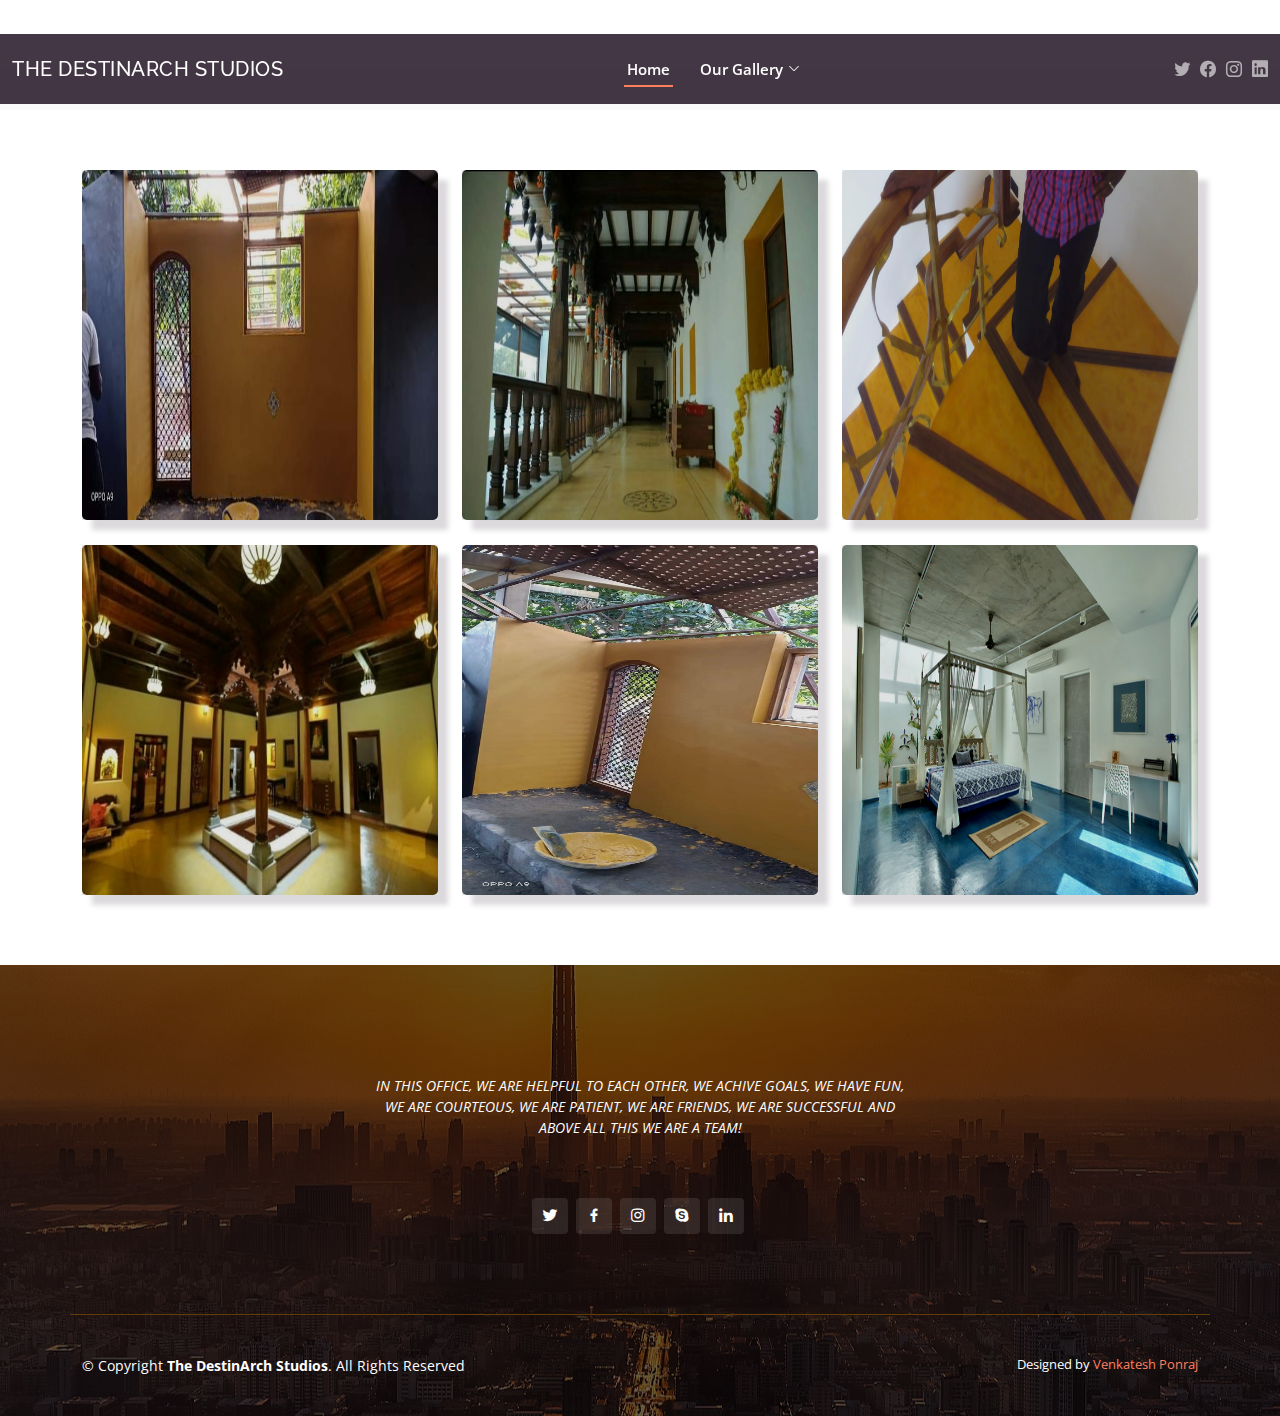
<file: oxide-page.html>
<!DOCTYPE html>
<html lang="en">

<head>
  <meta charset="utf-8">
  <meta content="width=device-width, initial-scale=1.0" name="viewport">

  <title>Inner Page - Valera Bootstrap Template</title>
  <meta content="" name="description">
  <meta content="" name="keywords">

  <!-- Favicons -->
  <link href="/images/logo/DESTIN LOGO.png" rel="icon">
  <link href="/images/logo/DESTIN LOGO.png" rel="apple-touch-icon">

  <!-- Google Fonts -->
  <link href="https://fonts.googleapis.com/css?family=Open+Sans:300,300i,400,400i,600,600i,700,700i|Raleway:300,300i,400,400i,500,500i,600,600i,700,700i|Poppins:300,300i,400,400i,500,500i,600,600i,700,700i" rel="stylesheet">

  <!-- Vendor CSS Files -->
  <link href="assets/vendor/bootstrap/css/bootstrap.min.css" rel="stylesheet">
  <link href="assets/vendor/bootstrap-icons/bootstrap-icons.css" rel="stylesheet">
  <link href="assets/vendor/boxicons/css/boxicons.min.css" rel="stylesheet">
  <link href="assets/vendor/glightbox/css/glightbox.min.css" rel="stylesheet">
  <link href="assets/vendor/remixicon/remixicon.css" rel="stylesheet">
  <link href="assets/vendor/swiper/swiper-bundle.min.css" rel="stylesheet">

  <!-- Template Main CSS File -->
  <link href="assets/css/style.css" rel="stylesheet">
  <link rel="stylesheet" href="assets/my-css/gallery.css">

  <!-- =======================================================
  * Template Name: Valera - v4.2.0
  * Template URL: https://bootstrapmade.com/valera-free-bootstrap-theme/
  * Author: BootstrapMade.com
  * License: https://bootstrapmade.com/license/
  ======================================================== -->
</head>

<body>

  <!-- ======= Header ======= -->
  <header id="header" class="d-flex align-items-center header-inner-pages">
    <div class="container-fluid d-flex align-items-center justify-content-lg-between">

      <h1 style="font-size: 20px;" class="logo me-auto me-lg-0"><a href="index.html">The DestinArch Studios</a></h1>
      <!-- Uncomment below if you prefer to use an image logo -->
      <!-- <a href="index.html" class="logo me-auto me-lg-0"><img src="assets/img/logo.png" alt="" class="img-fluid"></a>-->

      <nav id="navbar" class="navbar order-last order-lg-0">
        <ul>
          <li><a class="nav-link scrollto active" href="index.html">Home</a></li>
          <!-- <li><a class="nav-link scrollto" href="index.html">About</a></li>
          <li><a class="nav-link scrollto" href="index.html">Services</a></li> -->
          <!-- <li><a class="nav-link scrollto " href="#portfolio">Portfolio</a></li>
          <li><a class="nav-link scrollto" href="#team">Team</a></li> -->
          <li class="dropdown"><a href="#"><span>Our Gallery</span> <i class="bi bi-chevron-down"></i></a>
            <ul>
              <li class="dropdown"><a href="#"><span>Architecture</span> <i class="bi bi-chevron-left"></i></a>
                <ul>
                  <li><a href="int-page.html">Interior</a></li>
                  <li><a href="ext-page.html">Exterior</a></li>
                </ul>
              </li>
              <li class="dropdown"><a href="#"><span>Ferro Cement Products</span> <i class="bi bi-chevron-left"></i></a>
                <ul>
                  <li><a href="bio-page.html">Bio-Degradable</a></li>
                  <li><a href="oxide-page.html">Oxide-flooring</a></li>
                  <li><a href="pot-page.html">Pots</a></li>
                  <li><a href="sump-page.html">Sump & septic-tanks</a></li>
                  <li><a href="toilet-page.html">Toilet</a></li>
                </ul>
              </li>
              <!-- <li><a href="#">Pricing</a></li> -->
              <li class="dropdown"><a href="#"><span>Brouchers</span> <i class="bi bi-chevron-left"></i></a>
                <ul>
                  <li><a target="_blank" href="https://drive.google.com/file/d/1wVvSWraWR0UjSZ2waAKhwNZZLPUod-du/view?usp=sharing">Destin's Ferro pots</a></li>
                  <li><a target="_blank" href="https://drive.google.com/file/d/1zvHMUIg_YY4Fl5e2AEWb7gK8YCIJ9ChF/view?usp=sharing">Destin's Ferro cement tanks</a></li>
                  <li><a target="_blank" href="https://drive.google.com/file/d/1-4fV113nhEjbDTgalK10e_qt1mn6DeFn/view?usp=sharingext-page.html">Destin's Ferro products</a></li>
                </ul>
              </li>
              <li><a href="https://drive.google.com/file/d/1VAW3xigusotQOitNOmff2bPKN16IBzVE/view?usp=sharing">Pricing</a></li>
            </ul>
          </li>
          <!-- <li><a class="nav-link scrollto" href="#contact">Contact</a></li> -->
        </ul>
        <i class="bi bi-list mobile-nav-toggle"></i>
      </nav><!-- .navbar -->

      <div class="header-social-links d-flex align-items-center">
        <a href="#" class="twitter"><i class="bi bi-twitter"></i></a>
        <a href="#" class="facebook"><i class="bi bi-facebook"></i></a>
        <a href="#" class="instagram"><i class="bi bi-instagram"></i></a>
        <a href="#" class="linkedin"><i class="bi bi-linkedin"></i></i></a>
      </div>

    </div>
  </header><!-- End Header -->

  <main id="main">

    <!-- ======= Breadcrumbs ======= -->
    <section id="breadcrumbs" class="breadcrumbs">
      <div class="container">

        <ol>
          <!-- <li><a href="index.html">Home</a></li>
          <li>Interior Page</li> -->
        </ol>
        <!-- <h2>Interior Page</h2> -->

      </div>
    </section><!-- End Breadcrumbs -->

    <section class="inner-page" >
      <div class="container">
        <div class=" row interior justify-content-around">

          <!-- img start -->
          <div class="col-12 col-md-6 col-lg-4">
            <div class="img-1">
              <div class="opacity"></div>
              <img src="images/ferro cements product/oxide-flooring/IMG-20210328-WA0005.jpg" alt="" height="350px" width="100%">
            </div>
          </div>
          <!-- img end -->

          <!-- img start -->
          <div class="col-12 col-md-6 col-lg-4">
            <div class="img-1">
              <div class="opacity"></div>
              <img src="images/ferro cements product/oxide-flooring/IMG-20210328-WA0006.jpg" alt="" height="350px" width="100%">
            </div>
          </div>
          <!-- img end -->

          <!-- img start -->
          <div class="col-12 col-md-6 col-lg-4">
            <div class="img-1">
              <div class="opacity"></div>
              <img src="images/ferro cements product/oxide-flooring/IMG-20210328-WA0008.jpg" alt="" height="350px" width="100%">
            </div>
          </div>
          <!-- img end -->

          <!-- img start -->
          <div class="col-12 col-md-6 col-lg-4">
            <div class="img-1">
              <div class="opacity"></div>
              <img src="images/ferro cements product/oxide-flooring/IMG-20210328-WA0012.jpg" alt="" height="350px" width="100%">
            </div>
          </div>
          <!-- img end -->
          <!-- img end -->

          <!-- img start -->
          <div class="col-12 col-md-6 col-lg-4">
            <div class="img-1">
              <div class="opacity"></div>
              <img src="images/ferro cements product/oxide-flooring/IMG-20210328-WA0017.jpg" alt="" height="350px" width="100%">
            </div>
          </div>
          <!-- img end -->
          <!-- img end -->

          <!-- img start -->
          <div class="col-12 col-md-6 col-lg-4">
            <div class="img-1">
              <div class="opacity"></div>
              <img src="images/ferro cements product/oxide-flooring/niraant-dipen-gada-and-associates-img~9ec15c5007df4095_4-3000-1-2201e25.jpg" alt="" height="350px" width="100%">
            </div>
          </div>
          <!-- img end -->
          
        </div>
      </div>
    </section>

  </main><!-- End #main -->

  <!-- ======= Footer ======= -->
  <footer id="footer">

    <div class="footer-top">

      <div class="container">

        <div class="row  justify-content-center">
          <div class="col-lg-6">
            <p>
              IN THIS OFFICE, WE ARE HELPFUL TO EACH OTHER, WE ACHIVE GOALS, WE HAVE FUN, WE ARE 
              COURTEOUS, WE ARE PATIENT, WE ARE FRIENDS, WE ARE SUCCESSFUL AND ABOVE ALL THIS WE ARE A TEAM!
            </p>
          </div>
        </div>

        <div class="row footer-newsletter justify-content-center">
          <div class="col-lg-6">
            <!-- <form action="" method="post">
              <input type="email" name="email" placeholder="Enter your Email"><input type="submit" value="Submit">
            </form> -->
          </div>
        </div>

        <div class="social-links">
          <a href="#" class="twitter"><i class="bx bxl-twitter"></i></a>
          <a href="#" class="facebook"><i class="bx bxl-facebook"></i></a>
          <a href="https://www.instagram.com/ar.durgeshwaran_" class="instagram"><i class="bx bxl-instagram"></i></a>
          <a href="#" class="google-plus"><i class="bx bxl-skype"></i></a>
          <a href="#" class="linkedin"><i class="bx bxl-linkedin"></i></a>
        </div>

      </div>
    </div>

    <div class="container footer-bottom clearfix">
      <div class="copyright">
        &copy; Copyright <strong><span>The DestinArch Studios</span></strong>. All Rights Reserved
      </div>
      <div class="credits">
        <!-- All the links in the footer should remain intact. -->
        <!-- You can delete the links only if you purchased the pro version. -->
        <!-- Licensing information: https://bootstrapmade.com/license/ -->
        <!-- Purchase the pro version with working PHP/AJAX contact form: https://bootstrapmade.com/valera-free-bootstrap-theme/ -->
        Designed by <a href="https://venkateshponraj.tech">Venkatesh Ponraj</a>
      </div>
    </div>
  </footer><!-- End Footer -->

  <div id="preloader"></div>
  <a href="#" class="back-to-top d-flex align-items-center justify-content-center"><i class="bi bi-arrow-up-short"></i></a>



  <script src="https://code.jquery.com/jquery-3.6.0.min.js"
   integrity="sha256-/xUj+3OJU5yExlq6GSYGSHk7tPXikynS7ogEvDej/m4="
    crossorigin="anonymous">
  </script>
  <!-- Vendor JS Files -->
  <script src="assets/vendor/bootstrap/js/bootstrap.bundle.min.js"></script>
  <script src="assets/vendor/glightbox/js/glightbox.min.js"></script>
  <script src="assets/vendor/isotope-layout/isotope.pkgd.min.js"></script>
  <script src="assets/vendor/php-email-form/validate.js"></script>
  <script src="assets/vendor/purecounter/purecounter.js"></script>
  <script src="assets/vendor/swiper/swiper-bundle.min.js"></script>

  <!-- Template Main JS File -->
  <script src="assets/js/main.js"></script>
 
  
<script src="prevent.js"></script>
<script src="scroll.js"></script>

</body>
</file>
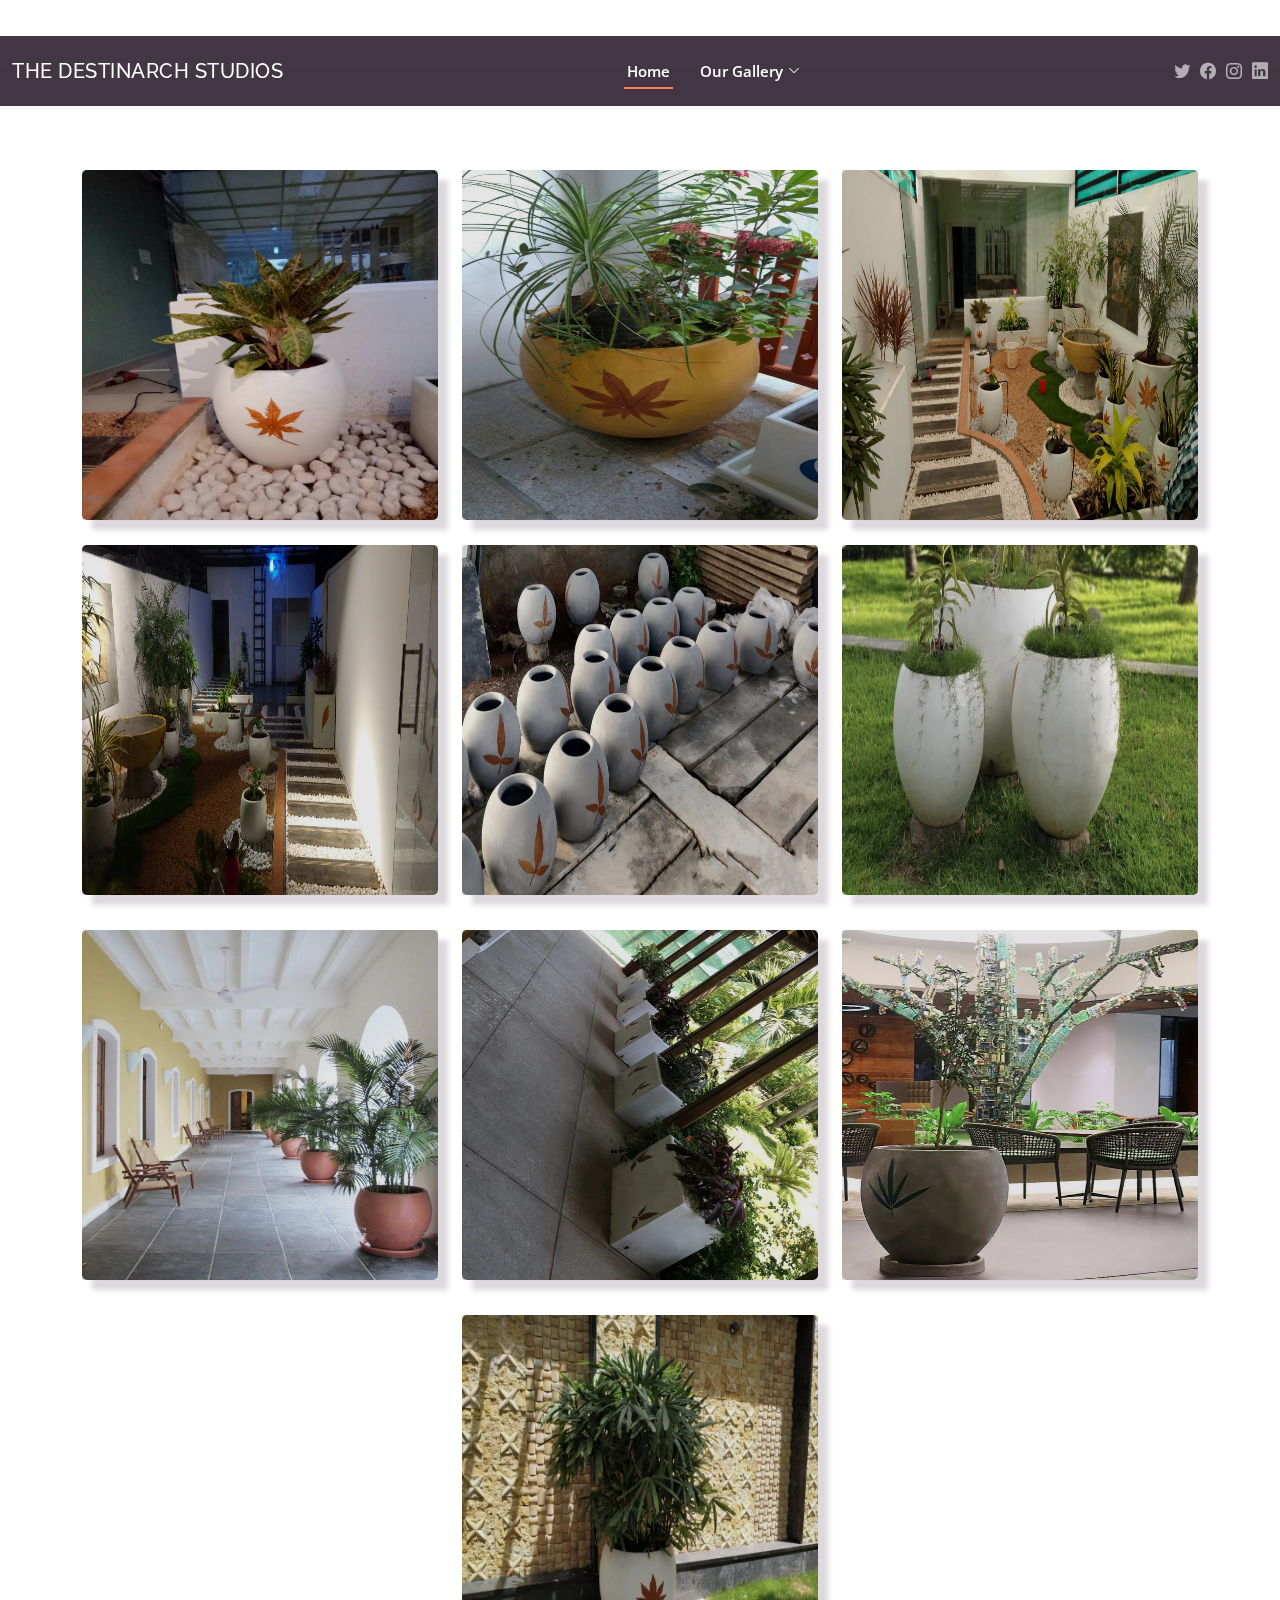
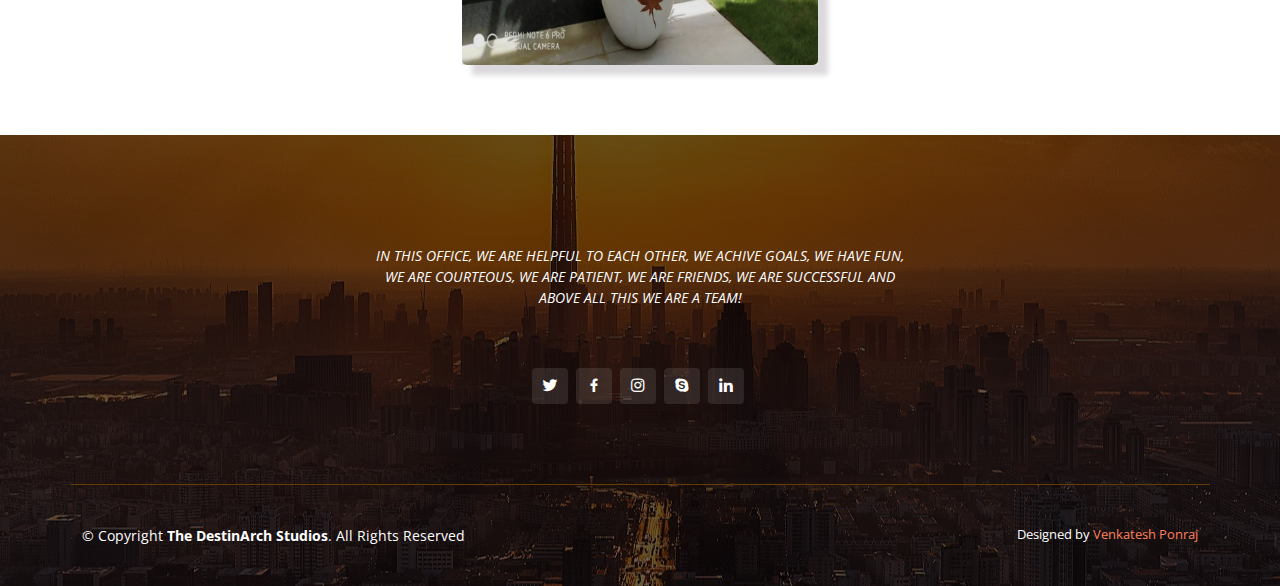
<file: pot-page.html>
<!DOCTYPE html>
<html lang="en">

<head>
  <meta charset="utf-8">
  <meta content="width=device-width, initial-scale=1.0" name="viewport">

  <title>Inner Page - Valera Bootstrap Template</title>
  <meta content="" name="description">
  <meta content="" name="keywords">

  <!-- Favicons -->
  <link href="/images/logo/DESTIN LOGO.png" rel="icon">
  <link href="/images/logo/DESTIN LOGO.png" rel="apple-touch-icon">

  <!-- Google Fonts -->
  <link href="https://fonts.googleapis.com/css?family=Open+Sans:300,300i,400,400i,600,600i,700,700i|Raleway:300,300i,400,400i,500,500i,600,600i,700,700i|Poppins:300,300i,400,400i,500,500i,600,600i,700,700i" rel="stylesheet">

  <!-- Vendor CSS Files -->
  <link href="assets/vendor/bootstrap/css/bootstrap.min.css" rel="stylesheet">
  <link href="assets/vendor/bootstrap-icons/bootstrap-icons.css" rel="stylesheet">
  <link href="assets/vendor/boxicons/css/boxicons.min.css" rel="stylesheet">
  <link href="assets/vendor/glightbox/css/glightbox.min.css" rel="stylesheet">
  <link href="assets/vendor/remixicon/remixicon.css" rel="stylesheet">
  <link href="assets/vendor/swiper/swiper-bundle.min.css" rel="stylesheet">

  <!-- Template Main CSS File -->
  <link href="assets/css/style.css" rel="stylesheet">
  <link rel="stylesheet" href="assets/my-css/gallery.css">

  <!-- =======================================================
  * Template Name: Valera - v4.2.0
  * Template URL: https://bootstrapmade.com/valera-free-bootstrap-theme/
  * Author: BootstrapMade.com
  * License: https://bootstrapmade.com/license/
  ======================================================== -->
</head>

<body>

  <!-- ======= Header ======= -->
  <header id="header" class="d-flex align-items-center header-inner-pages">
    <div class="container-fluid d-flex align-items-center justify-content-lg-between">

      <h1 style="font-size: 20px;" class="logo me-auto me-lg-0"><a href="index.html">The DestinArch Studios</a></h1>
      <!-- Uncomment below if you prefer to use an image logo -->
      <!-- <a href="index.html" class="logo me-auto me-lg-0"><img src="assets/img/logo.png" alt="" class="img-fluid"></a>-->

      <nav id="navbar" class="navbar order-last order-lg-0">
        <ul>
          <li><a class="nav-link scrollto active" href="index.html">Home</a></li>
          <!-- <li><a class="nav-link scrollto" href="index.html">About</a></li>
          <li><a class="nav-link scrollto" href="index.html">Services</a></li> -->
          <!-- <li><a class="nav-link scrollto " href="#portfolio">Portfolio</a></li>
          <li><a class="nav-link scrollto" href="#team">Team</a></li> -->
          <li class="dropdown"><a href="#"><span>Our Gallery</span> <i class="bi bi-chevron-down"></i></a>
            <ul>
              <li class="dropdown"><a href="#"><span>Architecture</span> <i class="bi bi-chevron-left"></i></a>
                <ul>
                  <li><a href="int-page.html">Interior</a></li>
                  <li><a href="ext-page.html">Exterior</a></li>
                </ul>
              </li>
              <li class="dropdown"><a href="#"><span>Ferro Cement Products</span> <i class="bi bi-chevron-left"></i></a>
                <ul>
                  <li><a href="bio-page.html">Bio-Degradable</a></li>
                  <li><a href="oxide-page.html">Oxide-flooring</a></li>
                  <li><a href="pot-page.html">Pots</a></li>
                  <li><a href="sump-page.html">Sump & septic-tanks</a></li>
                  <li><a href="toilet-page.html">Toilet</a></li>
                </ul>
              </li>
              <!-- <li><a href="#">Pricing</a></li> -->
              <li class="dropdown"><a href="#"><span>Brouchers</span> <i class="bi bi-chevron-left"></i></a>
                <ul>
                  <li><a target="_blank" href="https://drive.google.com/file/d/1wVvSWraWR0UjSZ2waAKhwNZZLPUod-du/view?usp=sharing">Destin's Ferro pots</a></li>
                  <li><a target="_blank" href="https://drive.google.com/file/d/1zvHMUIg_YY4Fl5e2AEWb7gK8YCIJ9ChF/view?usp=sharing">Destin's Ferro cement tanks</a></li>
                  <li><a target="_blank" href="https://drive.google.com/file/d/1-4fV113nhEjbDTgalK10e_qt1mn6DeFn/view?usp=sharingext-page.html">Destin's Ferro products</a></li>
                </ul>
              </li>
              <li><a href="https://drive.google.com/file/d/1VAW3xigusotQOitNOmff2bPKN16IBzVE/view?usp=sharing">Pricing</a></li>
            </ul>
          </li>
          <!-- <li><a class="nav-link scrollto" href="#contact">Contact</a></li> -->
        </ul>
        <i class="bi bi-list mobile-nav-toggle"></i>
      </nav><!-- .navbar -->

      <div class="header-social-links d-flex align-items-center">
        <a href="#" class="twitter"><i class="bi bi-twitter"></i></a>
        <a href="#" class="facebook"><i class="bi bi-facebook"></i></a>
        <a href="#" class="instagram"><i class="bi bi-instagram"></i></a>
        <a href="#" class="linkedin"><i class="bi bi-linkedin"></i></i></a>
      </div>

    </div>
  </header><!-- End Header -->

  <main id="main">

    <!-- ======= Breadcrumbs ======= -->
    <section id="breadcrumbs" class="breadcrumbs">
      <div class="container">

        <ol>
          <!-- <li><a href="index.html">Home</a></li>
          <li>Interior Page</li> -->
        </ol>
        <!-- <h2>Interior Page</h2> -->

      </div>
    </section><!-- End Breadcrumbs -->

    <section class="inner-page" >
      <div class="container">
        <div class=" row interior justify-content-around">

          <!-- img start -->
          <div class="col-12 col-md-6 col-lg-4">
            <div class="img-1">
              <div class="opacity"></div>
              <img src="images/ferro cements product/pots/IMG-20190325-WA0013.jpg" alt="" height="350px" width="100%">
            </div>
          </div>
          <!-- img end -->

          <!-- img start -->
          <div class="col-12 col-md-6 col-lg-4">
            <div class="img-1">
              <div class="opacity"></div>
              <img src="images/ferro cements product/pots/IMG-20190325-WA0025.jpg" alt="" height="350px" width="100%">
            </div>
          </div>
          <!-- img end -->

          <!-- img start -->
          <div class="col-12 col-md-6 col-lg-4">
            <div class="img-1">
              <div class="opacity"></div>
              <img src="images/ferro cements product/pots/IMG-20190325-WA0067.jpg" alt="" height="350px" width="100%">
            </div>
          </div>
          <!-- img end -->

          <!-- img start -->
          <div class="col-12 col-md-6 col-lg-4">
            <div class="img-1">
              <div class="opacity"></div>
              <img src="images/ferro cements product/pots/IMG-20190325-WA0069.jpg" alt="" height="350px" width="100%">
            </div>
          </div>
          <!-- img end -->
          <!-- img end -->

          <!-- img start -->
          <div class="col-12 col-md-6 col-lg-4">
            <div class="img-1">
              <div class="opacity"></div>
              <img src="images/ferro cements product/pots/IMG-20210328-WA0009.jpg" alt="" height="350px" width="100%">
            </div>
          </div>
          <!-- img end -->

          <!-- img start -->
          <div class="col-12 col-md-6 col-lg-4">
            <div class="img-1">
              <div class="opacity"></div>
              <img src="images/ferro cements product/pots/IMG-20210328-WA0010.jpg" alt="" height="350px" width="100%">
            </div>
          </div>
          <!-- img end -->

          <!-- img start -->
          <div class="col-12 col-md-6 col-lg-4">
            <div class="img-1">
              <div class="opacity"></div>
              <img src="images/ferro cements product/pots/IMG-20210328-WA0013.jpg" alt="" height="350px" width="100%">
            </div>
          </div>
          <!-- img end -->

          <!-- img start -->
          <div class="col-12 col-md-6 col-lg-4">
            <div class="img-1">
              <div class="opacity"></div>
              <img src="images/ferro cements product/pots/IMG-20210328-WA0016.jpg" alt="" height="350px" width="100%">
            </div>
          </div>
          <!-- img end -->

          <!-- img start -->
          <div class="col-12 col-md-6 col-lg-4">
            <div class="img-1">
              <div class="opacity"></div>
              <img src="images/ferro cements product/pots/IMG-20210328-WA0018.jpg" alt="" height="350px" width="100%">
            </div>
          </div>
          <!-- img end -->

          <!-- img start -->
          <div class="col-12 col-md-6 col-lg-4">
            <div class="img-1">
              <div class="opacity"></div>
              <img src="images/ferro cements product/pots/IMG-20210328-WA0019.jpg" alt="" height="350px" width="100%">
            </div>
          </div>
          <!-- img end -->
          
        </div>
      </div>
    </section>

  </main><!-- End #main -->

  <!-- ======= Footer ======= -->
  <footer id="footer">

    <div class="footer-top">

      <div class="container">

        <div class="row  justify-content-center">
          <div class="col-lg-6">
            <p>
              IN THIS OFFICE, WE ARE HELPFUL TO EACH OTHER, WE ACHIVE GOALS, WE HAVE FUN, WE ARE 
              COURTEOUS, WE ARE PATIENT, WE ARE FRIENDS, WE ARE SUCCESSFUL AND ABOVE ALL THIS WE ARE A TEAM!
            </p>
          </div>
        </div>

        <div class="row footer-newsletter justify-content-center">
          <div class="col-lg-6">
            <!-- <form action="" method="post">
              <input type="email" name="email" placeholder="Enter your Email"><input type="submit" value="Submit">
            </form> -->
          </div>
        </div>

        <div class="social-links">
          <a href="#" class="twitter"><i class="bx bxl-twitter"></i></a>
          <a href="#" class="facebook"><i class="bx bxl-facebook"></i></a>
          <a href="https://www.instagram.com/ar.durgeshwaran_" class="instagram"><i class="bx bxl-instagram"></i></a>
          <a href="#" class="google-plus"><i class="bx bxl-skype"></i></a>
          <a href="#" class="linkedin"><i class="bx bxl-linkedin"></i></a>
        </div>

      </div>
    </div>

    <div class="container footer-bottom clearfix">
      <div class="copyright">
        &copy; Copyright <strong><span>The DestinArch Studios</span></strong>. All Rights Reserved
      </div>
      <div class="credits">
        <!-- All the links in the footer should remain intact. -->
        <!-- You can delete the links only if you purchased the pro version. -->
        <!-- Licensing information: https://bootstrapmade.com/license/ -->
        <!-- Purchase the pro version with working PHP/AJAX contact form: https://bootstrapmade.com/valera-free-bootstrap-theme/ -->
        Designed by <a href="https://venkateshponraj.tech">Venkatesh Ponraj</a>
      </div>
    </div>
  </footer><!-- End Footer -->

  <div id="preloader"></div>
  <a href="#" class="back-to-top d-flex align-items-center justify-content-center"><i class="bi bi-arrow-up-short"></i></a>



  <script src="https://code.jquery.com/jquery-3.6.0.min.js"
   integrity="sha256-/xUj+3OJU5yExlq6GSYGSHk7tPXikynS7ogEvDej/m4="
    crossorigin="anonymous">
  </script>
  <!-- Vendor JS Files -->
  <script src="assets/vendor/bootstrap/js/bootstrap.bundle.min.js"></script>
  <script src="assets/vendor/glightbox/js/glightbox.min.js"></script>
  <script src="assets/vendor/isotope-layout/isotope.pkgd.min.js"></script>
  <script src="assets/vendor/php-email-form/validate.js"></script>
  <script src="assets/vendor/purecounter/purecounter.js"></script>
  <script src="assets/vendor/swiper/swiper-bundle.min.js"></script>

  <!-- Template Main JS File -->
  <script src="assets/js/main.js"></script>
  
<script src="prevent.js"></script>
<script src="scroll.js"></script>

</body>
</file>
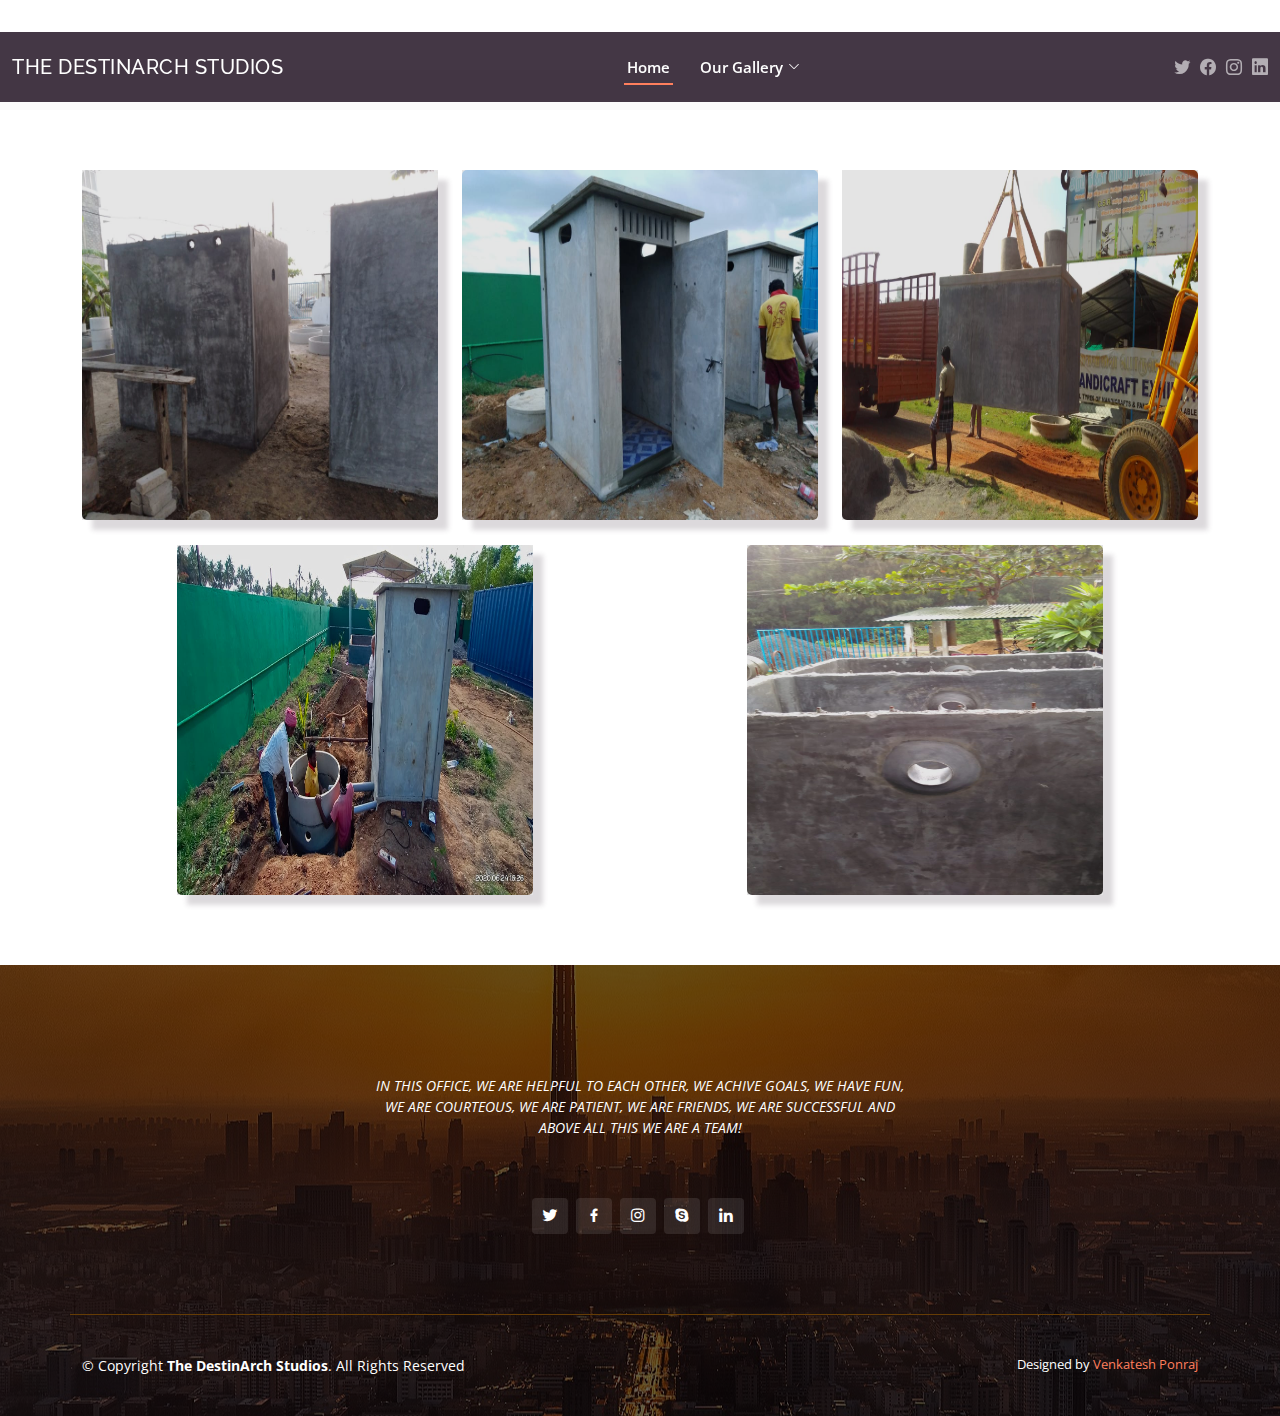
<file: sump-page.html>
<!DOCTYPE html>
<html lang="en">

<head>
  <meta charset="utf-8">
  <meta content="width=device-width, initial-scale=1.0" name="viewport">

  <title>Inner Page - Valera Bootstrap Template</title>
  <meta content="" name="description">
  <meta content="" name="keywords">

  <!-- Favicons -->
  <link href="/images/logo/DESTIN LOGO.png" rel="icon">
  <link href="/images/logo/DESTIN LOGO.png" rel="apple-touch-icon">

  <!-- Google Fonts -->
  <link href="https://fonts.googleapis.com/css?family=Open+Sans:300,300i,400,400i,600,600i,700,700i|Raleway:300,300i,400,400i,500,500i,600,600i,700,700i|Poppins:300,300i,400,400i,500,500i,600,600i,700,700i" rel="stylesheet">

  <!-- Vendor CSS Files -->
  <link href="assets/vendor/bootstrap/css/bootstrap.min.css" rel="stylesheet">
  <link href="assets/vendor/bootstrap-icons/bootstrap-icons.css" rel="stylesheet">
  <link href="assets/vendor/boxicons/css/boxicons.min.css" rel="stylesheet">
  <link href="assets/vendor/glightbox/css/glightbox.min.css" rel="stylesheet">
  <link href="assets/vendor/remixicon/remixicon.css" rel="stylesheet">
  <link href="assets/vendor/swiper/swiper-bundle.min.css" rel="stylesheet">

  <!-- Template Main CSS File -->
  <link href="assets/css/style.css" rel="stylesheet">
  <link rel="stylesheet" href="assets/my-css/gallery.css">

  <!-- =======================================================
  * Template Name: Valera - v4.2.0
  * Template URL: https://bootstrapmade.com/valera-free-bootstrap-theme/
  * Author: BootstrapMade.com
  * License: https://bootstrapmade.com/license/
  ======================================================== -->
</head>

<body>

  <!-- ======= Header ======= -->
  <header id="header" class="d-flex align-items-center header-inner-pages">
    <div class="container-fluid d-flex align-items-center justify-content-lg-between">

      <h1 style="font-size: 20px;" class="logo me-auto me-lg-0"><a href="index.html">The DestinArch Studios</a></h1>
      <!-- Uncomment below if you prefer to use an image logo -->
      <!-- <a href="index.html" class="logo me-auto me-lg-0"><img src="assets/img/logo.png" alt="" class="img-fluid"></a>-->

      <nav id="navbar" class="navbar order-last order-lg-0">
        <ul>
          <li><a class="nav-link scrollto active" href="index.html">Home</a></li>
          <!-- <li><a class="nav-link scrollto" href="index.html">About</a></li>
          <li><a class="nav-link scrollto" href="index.html">Services</a></li> -->
          <!-- <li><a class="nav-link scrollto " href="#portfolio">Portfolio</a></li>
          <li><a class="nav-link scrollto" href="#team">Team</a></li> -->
          <li class="dropdown"><a href="#"><span>Our Gallery</span> <i class="bi bi-chevron-down"></i></a>
            <ul>
              <li class="dropdown"><a href="#"><span>Architecture</span> <i class="bi bi-chevron-left"></i></a>
                <ul>
                  <li><a href="int-page.html">Interior</a></li>
                  <li><a href="ext-page.html">Exterior</a></li>
                </ul>
              </li>
              <li class="dropdown"><a href="#"><span>Ferro Cement Products</span> <i class="bi bi-chevron-left"></i></a>
                <ul>
                  <li><a href="bio-page.html">Bio-Degradable</a></li>
                  <li><a href="oxide-page.html">Oxide-flooring</a></li>
                  <li><a href="pot-page.html">Pots</a></li>
                  <li><a href="sump-page.html">Sump & septic-tanks</a></li>
                  <li><a href="toilet-page.html">Toilet</a></li>
                </ul>
              </li>
              <!-- <li><a href="#">Pricing</a></li> -->
              <li class="dropdown"><a href="#"><span>Brouchers</span> <i class="bi bi-chevron-left"></i></a>
                <ul>
                  <li><a target="_blank" href="https://drive.google.com/file/d/1wVvSWraWR0UjSZ2waAKhwNZZLPUod-du/view?usp=sharing">Destin's Ferro pots</a></li>
                  <li><a target="_blank" href="https://drive.google.com/file/d/1zvHMUIg_YY4Fl5e2AEWb7gK8YCIJ9ChF/view?usp=sharing">Destin's Ferro cement tanks</a></li>
                  <li><a target="_blank" href="https://drive.google.com/file/d/1-4fV113nhEjbDTgalK10e_qt1mn6DeFn/view?usp=sharingext-page.html">Destin's Ferro products</a></li>
                </ul>
              </li>
              <li><a href="https://drive.google.com/file/d/1VAW3xigusotQOitNOmff2bPKN16IBzVE/view?usp=sharing">Pricing</a></li>
            </ul>
          </li>
          <!-- <li><a class="nav-link scrollto" href="#contact">Contact</a></li> -->
        </ul>
        <i class="bi bi-list mobile-nav-toggle"></i>
      </nav><!-- .navbar -->

      <div class="header-social-links d-flex align-items-center">
        <a href="#" class="twitter"><i class="bi bi-twitter"></i></a>
        <a href="#" class="facebook"><i class="bi bi-facebook"></i></a>
        <a href="#" class="instagram"><i class="bi bi-instagram"></i></a>
        <a href="#" class="linkedin"><i class="bi bi-linkedin"></i></i></a>
      </div>

    </div>
  </header><!-- End Header -->

  <main id="main">

    <!-- ======= Breadcrumbs ======= -->
    <section id="breadcrumbs" class="breadcrumbs">
      <div class="container">

        <ol>
          <!-- <li><a href="index.html">Home</a></li>
          <li>Interior Page</li> -->
        </ol>
        <!-- <h2>Interior Page</h2> -->

      </div>
    </section><!-- End Breadcrumbs -->

    <section class="inner-page" >
      <div class="container">
        <div class=" row interior justify-content-around">

          <!-- img start -->
          <div class="col-12 col-md-6 col-lg-4">
            <div class="img-1">
              <div class="opacity"></div>
              <img src="images/ferro cements product/sump-and-septic-tanks/IMG-20210328-WA0007.jpg" alt="" height="350px" width="100%">
            </div>
          </div>
          <!-- img end -->

          <!-- img start -->
          <div class="col-12 col-md-6 col-lg-4">
            <div class="img-1">
              <div class="opacity"></div>
              <img src="images/ferro cements product/sump-and-septic-tanks/IMG-20210328-WA0011.jpg" alt="" height="350px" width="100%">
            </div>
          </div>
          <!-- img end -->

          <!-- img start -->
          <div class="col-12 col-md-6 col-lg-4">
            <div class="img-1">
              <div class="opacity"></div>
              <img src="images/ferro cements product/sump-and-septic-tanks/IMG-20210328-WA0014.jpg" alt="" height="350px" width="100%">
            </div>
          </div>
          <!-- img end -->

          <!-- img start -->
          <div class="col-12 col-md-6 col-lg-4">
            <div class="img-1">
              <div class="opacity"></div>
              <img src="images/ferro cements product/sump-and-septic-tanks/IMG-20210328-WA0015.jpg" alt="" height="350px" width="100%">
            </div>
          </div>
          <!-- img end -->

          <!-- img start -->
          <div class="col-12 col-md-6 col-lg-4">
            <div class="img-1">
              <div class="opacity"></div>
              <img src="images/ferro cements product/sump-and-septic-tanks/IMG-20210328-WA0020.jpg" alt="" height="350px" width="100%">
            </div>
          </div>
          <!-- img end -->
          
        </div>
      </div>
    </section>

  </main><!-- End #main -->

  <!-- ======= Footer ======= -->
  <footer id="footer">

    <div class="footer-top">

      <div class="container">

        <div class="row  justify-content-center">
          <div class="col-lg-6">
            <p>
              IN THIS OFFICE, WE ARE HELPFUL TO EACH OTHER, WE ACHIVE GOALS, WE HAVE FUN, WE ARE 
              COURTEOUS, WE ARE PATIENT, WE ARE FRIENDS, WE ARE SUCCESSFUL AND ABOVE ALL THIS WE ARE A TEAM!
            </p>
          </div>
        </div>

        <div class="row footer-newsletter justify-content-center">
          <div class="col-lg-6">
            <!-- <form action="" method="post">
              <input type="email" name="email" placeholder="Enter your Email"><input type="submit" value="Submit">
            </form> -->
          </div>
        </div>

        <div class="social-links">
          <a href="#" class="twitter"><i class="bx bxl-twitter"></i></a>
          <a href="#" class="facebook"><i class="bx bxl-facebook"></i></a>
          <a href="https://www.instagram.com/ar.durgeshwaran_" class="instagram"><i class="bx bxl-instagram"></i></a>
          <a href="#" class="google-plus"><i class="bx bxl-skype"></i></a>
          <a href="#" class="linkedin"><i class="bx bxl-linkedin"></i></a>
        </div>

      </div>
    </div>

    <div class="container footer-bottom clearfix">
      <div class="copyright">
        &copy; Copyright <strong><span>The DestinArch Studios</span></strong>. All Rights Reserved
      </div>
      <div class="credits">
        <!-- All the links in the footer should remain intact. -->
        <!-- You can delete the links only if you purchased the pro version. -->
        <!-- Licensing information: https://bootstrapmade.com/license/ -->
        <!-- Purchase the pro version with working PHP/AJAX contact form: https://bootstrapmade.com/valera-free-bootstrap-theme/ -->
        Designed by <a href="https://venkateshponraj.tech">Venkatesh Ponraj</a>
      </div>
    </div>
  </footer><!-- End Footer -->

  <div id="preloader"></div>
  <a href="#" class="back-to-top d-flex align-items-center justify-content-center"><i class="bi bi-arrow-up-short"></i></a>



  <script src="https://code.jquery.com/jquery-3.6.0.min.js"
   integrity="sha256-/xUj+3OJU5yExlq6GSYGSHk7tPXikynS7ogEvDej/m4="
    crossorigin="anonymous">
  </script>
  <!-- Vendor JS Files -->
  <script src="assets/vendor/bootstrap/js/bootstrap.bundle.min.js"></script>
  <script src="assets/vendor/glightbox/js/glightbox.min.js"></script>
  <script src="assets/vendor/isotope-layout/isotope.pkgd.min.js"></script>
  <script src="assets/vendor/php-email-form/validate.js"></script>
  <script src="assets/vendor/purecounter/purecounter.js"></script>
  <script src="assets/vendor/swiper/swiper-bundle.min.js"></script>

  <!-- Template Main JS File -->
  <script src="assets/js/main.js"></script>
  
<script src="prevent.js"></script>
<script src="scroll.js"></script>

</body>
</file>
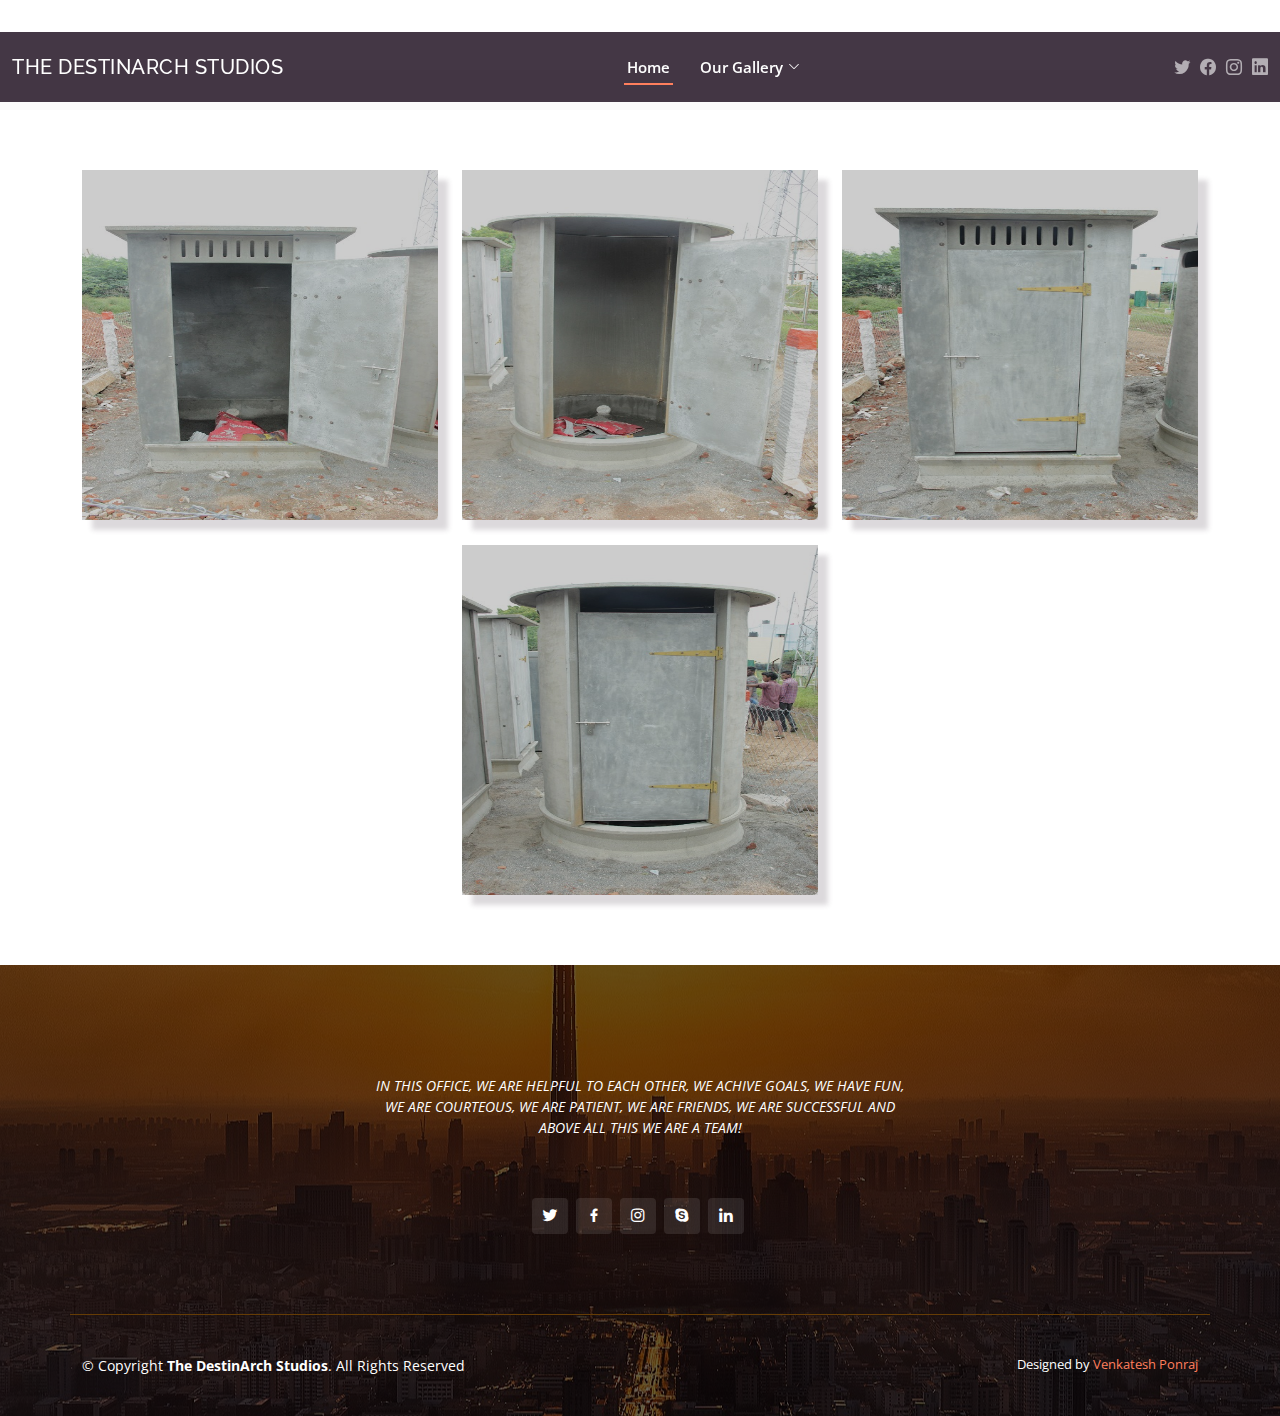
<file: toilet-page.html>
<!DOCTYPE html>
<html lang="en">

<head>
  <meta charset="utf-8">
  <meta content="width=device-width, initial-scale=1.0" name="viewport">

  <title>Inner Page - Valera Bootstrap Template</title>
  <meta content="" name="description">
  <meta content="" name="keywords">

  <!-- Favicons -->
  <link href="/images/logo/DESTIN LOGO.png" rel="icon">
  <link href="/images/logo/DESTIN LOGO.png" rel="apple-touch-icon">

  <!-- Google Fonts -->
  <link href="https://fonts.googleapis.com/css?family=Open+Sans:300,300i,400,400i,600,600i,700,700i|Raleway:300,300i,400,400i,500,500i,600,600i,700,700i|Poppins:300,300i,400,400i,500,500i,600,600i,700,700i" rel="stylesheet">

  <!-- Vendor CSS Files -->
  <link href="assets/vendor/bootstrap/css/bootstrap.min.css" rel="stylesheet">
  <link href="assets/vendor/bootstrap-icons/bootstrap-icons.css" rel="stylesheet">
  <link href="assets/vendor/boxicons/css/boxicons.min.css" rel="stylesheet">
  <link href="assets/vendor/glightbox/css/glightbox.min.css" rel="stylesheet">
  <link href="assets/vendor/remixicon/remixicon.css" rel="stylesheet">
  <link href="assets/vendor/swiper/swiper-bundle.min.css" rel="stylesheet">

  <!-- Template Main CSS File -->
  <link href="assets/css/style.css" rel="stylesheet">
  <link rel="stylesheet" href="assets/my-css/gallery.css">

  <!-- =======================================================
  * Template Name: Valera - v4.2.0
  * Template URL: https://bootstrapmade.com/valera-free-bootstrap-theme/
  * Author: BootstrapMade.com
  * License: https://bootstrapmade.com/license/
  ======================================================== -->
</head>

<body>

  <!-- ======= Header ======= -->
  <header id="header" class="d-flex align-items-center header-inner-pages">
    <div class="container-fluid d-flex align-items-center justify-content-lg-between">

      <h1 style="font-size: 20px;" class="logo me-auto me-lg-0"><a href="index.html">The DestinArch Studios</a></h1>
      <!-- Uncomment below if you prefer to use an image logo -->
      <!-- <a href="index.html" class="logo me-auto me-lg-0"><img src="assets/img/logo.png" alt="" class="img-fluid"></a>-->

      <nav id="navbar" class="navbar order-last order-lg-0">
        <ul>
          <li><a class="nav-link scrollto active" href="index.html">Home</a></li>
          <!-- <li><a class="nav-link scrollto" href="index.html">About</a></li>
          <li><a class="nav-link scrollto" href="index.html">Services</a></li> -->
          <!-- <li><a class="nav-link scrollto " href="#portfolio">Portfolio</a></li>
          <li><a class="nav-link scrollto" href="#team">Team</a></li> -->
          <li class="dropdown"><a href="#"><span>Our Gallery</span> <i class="bi bi-chevron-down"></i></a>
            <ul>
              <li class="dropdown"><a href="#"><span>Architecture</span> <i class="bi bi-chevron-left"></i></a>
                <ul>
                  <li><a href="int-page.html">Interior</a></li>
                  <li><a href="ext-page.html">Exterior</a></li>
                </ul>
              </li>
              <li class="dropdown"><a href="#"><span>Ferro Cement Products</span> <i class="bi bi-chevron-left"></i></a>
                <ul>
                  <li><a href="bio-page.html">Bio-Degradable</a></li>
                  <li><a href="oxide-page.html">Oxide-flooring</a></li>
                  <li><a href="pot-page.html">Pots</a></li>
                  <li><a href="sump-page.html">Sump & septic-tanks</a></li>
                  <li><a href="toilet-page.html">Toilet</a></li>
                </ul>
              </li>
              <!-- <li><a href="#">Pricing</a></li> -->
              <li class="dropdown"><a href="#"><span>Brouchers</span> <i class="bi bi-chevron-left"></i></a>
                <ul>
                  <li><a target="_blank" href="https://drive.google.com/file/d/1wVvSWraWR0UjSZ2waAKhwNZZLPUod-du/view?usp=sharing">Destin's Ferro pots</a></li>
                  <li><a target="_blank" href="https://drive.google.com/file/d/1zvHMUIg_YY4Fl5e2AEWb7gK8YCIJ9ChF/view?usp=sharing">Destin's Ferro cement tanks</a></li>
                  <li><a target="_blank" href="https://drive.google.com/file/d/1-4fV113nhEjbDTgalK10e_qt1mn6DeFn/view?usp=sharingext-page.html">Destin's Ferro products</a></li>
                </ul>
              </li>
              <li><a href="https://drive.google.com/file/d/1VAW3xigusotQOitNOmff2bPKN16IBzVE/view?usp=sharing">Pricing</a></li>
            </ul>
          </li>
          <!-- <li><a class="nav-link scrollto" href="#contact">Contact</a></li> -->
        </ul>
        <i class="bi bi-list mobile-nav-toggle"></i>
      </nav><!-- .navbar -->

      <div class="header-social-links d-flex align-items-center">
        <a href="#" class="twitter"><i class="bi bi-twitter"></i></a>
        <a href="#" class="facebook"><i class="bi bi-facebook"></i></a>
        <a href="#" class="instagram"><i class="bi bi-instagram"></i></a>
        <a href="#" class="linkedin"><i class="bi bi-linkedin"></i></i></a>
      </div>

    </div>
  </header><!-- End Header -->

  <main id="main">

    <!-- ======= Breadcrumbs ======= -->
    <section id="breadcrumbs" class="breadcrumbs">
      <div class="container">

        <ol>
          <!-- <li><a href="index.html">Home</a></li>
          <li>Interior Page</li> -->
        </ol>
        <!-- <h2>Interior Page</h2> -->

      </div>
    </section><!-- End Breadcrumbs -->

    <section class="inner-page" >
      <div class="container">
        <div class=" row interior justify-content-around">

          <!-- img start -->
          <div class="col-12 col-md-6 col-lg-4">
            <div class="img-1">
              <div class="opacity-2"></div>
              <img src="images/ferro cements product/toilet/IMG_3199.JPG" alt="" height="350px" width="100%">
            </div>
          </div>
          <!-- img end -->

          <!-- img start -->
          <div class="col-12 col-md-6 col-lg-4">
            <div class="img-1">
              <div class="opacity-2"></div>
              <img src="images/ferro cements product/toilet/IMG_3200.JPG" alt="" height="350px" width="100%">
            </div>
          </div>
          <!-- img end -->

          <!-- img start -->
          <div class="col-12 col-md-6 col-lg-4">
            <div class="img-1">
              <div class="opacity-2"></div>
              <img src="images/ferro cements product/toilet/IMG_3202.JPG" alt="" height="350px" width="100%">
            </div>
          </div>
          <!-- img end -->

          <!-- img start -->
          <div class="col-12 col-md-6 col-lg-4">
            <div class="img-1">
              <div class="opacity-2"></div>
              <img src="images/ferro cements product/toilet/IMG_3201.JPG" alt="" height="350px" width="100%">
            </div>
          </div>
          <!-- img end -->
          
        </div>
      </div>
    </section>

  </main><!-- End #main -->

  <!-- ======= Footer ======= -->
  <footer id="footer">

    <div class="footer-top">

      <div class="container">

        <div class="row  justify-content-center">
          <div class="col-lg-6">
            <p>
              IN THIS OFFICE, WE ARE HELPFUL TO EACH OTHER, WE ACHIVE GOALS, WE HAVE FUN, WE ARE 
              COURTEOUS, WE ARE PATIENT, WE ARE FRIENDS, WE ARE SUCCESSFUL AND ABOVE ALL THIS WE ARE A TEAM!
            </p>
          </div>
        </div>

        <div class="row footer-newsletter justify-content-center">
          <div class="col-lg-6">
            <!-- <form action="" method="post">
              <input type="email" name="email" placeholder="Enter your Email"><input type="submit" value="Submit">
            </form> -->
          </div>
        </div>

        <div class="social-links">
          <a href="#" class="twitter"><i class="bx bxl-twitter"></i></a>
          <a href="#" class="facebook"><i class="bx bxl-facebook"></i></a>
          <a href="https://www.instagram.com/ar.durgeshwaran_" class="instagram"><i class="bx bxl-instagram"></i></a>
          <a href="#" class="google-plus"><i class="bx bxl-skype"></i></a>
          <a href="#" class="linkedin"><i class="bx bxl-linkedin"></i></a>
        </div>

      </div>
    </div>

    <div class="container footer-bottom clearfix">
      <div class="copyright">
        &copy; Copyright <strong><span>The DestinArch Studios</span></strong>. All Rights Reserved
      </div>
      <div class="credits">
        <!-- All the links in the footer should remain intact. -->
        <!-- You can delete the links only if you purchased the pro version. -->
        <!-- Licensing information: https://bootstrapmade.com/license/ -->
        <!-- Purchase the pro version with working PHP/AJAX contact form: https://bootstrapmade.com/valera-free-bootstrap-theme/ -->
        Designed by <a href="https://venkateshponraj.tech">Venkatesh Ponraj</a>
      </div>
    </div>
  </footer><!-- End Footer -->

  <div id="preloader"></div>
  <a href="#" class="back-to-top d-flex align-items-center justify-content-center"><i class="bi bi-arrow-up-short"></i></a>



  <script src="https://code.jquery.com/jquery-3.6.0.min.js"
   integrity="sha256-/xUj+3OJU5yExlq6GSYGSHk7tPXikynS7ogEvDej/m4="
    crossorigin="anonymous">
  </script>
  <!-- Vendor JS Files -->
  <script src="assets/vendor/bootstrap/js/bootstrap.bundle.min.js"></script>
  <script src="assets/vendor/glightbox/js/glightbox.min.js"></script>
  <script src="assets/vendor/isotope-layout/isotope.pkgd.min.js"></script>
  <script src="assets/vendor/php-email-form/validate.js"></script>
  <script src="assets/vendor/purecounter/purecounter.js"></script>
  <script src="assets/vendor/swiper/swiper-bundle.min.js"></script>

  <!-- Template Main JS File -->
  <script src="assets/js/main.js"></script>
  
<script src="prevent.js"></script>
<script src="scroll.js"></script>

</body>
</file>
<file: assets/my-css/gallery.css>
.img-1 {
  box-shadow: 10px 10px 5px 0px rgb(68, 55, 69, 0.19);
  -webkit-box-shadow: 10px 10px 5px 0px rgb(68, 55, 69, 0.19);
  -moz-box-shadow: 10px 10px 5px 0px rgb(68, 55, 69, 0.19);
  position: relative;
}
.img-1 img {
  height: 350px;
  width: 100%;
  border-radius: 5px;
}
.opacity {
  background-color: black;
  height: 100%;
  width: 100%;
  position: absolute;
  top: 0%;
  left: 0%;
  opacity: 0.1;
}
.opacity-2 {
  background-color: black;
  height: 100%;
  width: 100%;
  position: absolute;
  top: 0%;
  left: 0%;
  opacity: 0.2;
}
.col-12:nth-child(n + 4) {
  margin: 25px 0px 10px;
  perspective: 1000;
}
@media (max-width: 767px) {
  .img-1 {
    margin: 10px 0px 10px;
  }
}
</file>
<file: assets/css/style.css>
/**
* Template Name: Valera - v4.2.0
* Template URL: https://bootstrapmade.com/valera-free-bootstrap-theme/
* Author: BootstrapMade.com
* License: https://bootstrapmade.com/license/
*/

/*--------------------------------------------------------------
# General
--------------------------------------------------------------*/
body {
  font-family: "Open Sans", sans-serif;
  color: #444444;
}

a {
  color: #ff7f5d;
  text-decoration: none;
}

a:hover {
  color: #ffa790;
  text-decoration: none;
}

h1,
h2,
h3,
h4,
h5,
h6 {
  font-family: "Raleway", sans-serif;
}

/*--------------------------------------------------------------
# Preloader
--------------------------------------------------------------*/
#preloader {
  position: fixed;
  top: 0;
  left: 0;
  right: 0;
  bottom: 0;
  z-index: 9999;
  overflow: hidden;
  background: #fff;
}

#preloader:before {
  content: "";
  position: fixed;
  top: calc(50% - 30px);
  left: calc(50% - 30px);
  border: 6px solid #ff7f5d;
  border-top-color: white;
  border-radius: 50%;
  width: 60px;
  height: 60px;
  -webkit-animation: animate-preloader 1s linear infinite;
  animation: animate-preloader 1s linear infinite;
}

@-webkit-keyframes animate-preloader {
  0% {
    transform: rotate(0deg);
  }
  100% {
    transform: rotate(360deg);
  }
}

@keyframes animate-preloader {
  0% {
    transform: rotate(0deg);
  }
  100% {
    transform: rotate(360deg);
  }
}

/*--------------------------------------------------------------
# Back to top button
--------------------------------------------------------------*/
.back-to-top {
  position: fixed;
  visibility: hidden;
  opacity: 0;
  right: 15px;
  bottom: 15px;
  z-index: 996;
  background: #ff7f5d;
  width: 40px;
  height: 40px;
  border-radius: 4px;
  transition: all 0.4s;
}

.back-to-top i {
  font-size: 28px;
  color: #fff;
  line-height: 0;
}

.back-to-top:hover {
  background: #ff9f86;
  color: #fff;
}

.back-to-top.active {
  visibility: visible;
  opacity: 1;
}

/*--------------------------------------------------------------
# Header
--------------------------------------------------------------*/
#header {
  background: rgba(21, 5, 23, 0.25);
  transition: all 0.5s;
  z-index: 997;
  position: relative;
  height: 70px;
}

@media (max-width: 992px) {
  #header {
    height: 60px;
  }
}

#header.fixed-top,
#header.header-inner-pages {
  background: rgba(21, 5, 23, 0.8);
}

#header.fixed-top {
  position: fixed;
}

#header .logo {
  font-size: 30px;
  margin: 0;
  padding: 0;
  line-height: 1;
  font-weight: 500;
  letter-spacing: 0.5px;
  text-transform: uppercase;
}

#header .logo a {
  color: #fff;
}

#header .logo img {
  max-height: 40px;
}

.scrolled-offset {
  margin-top: 70px;
}

@media (max-width: 991px) {
  .scrolled-offset {
    margin-top: 60px;
  }
}

/*--------------------------------------------------------------
# Header Social Links
--------------------------------------------------------------*/
.header-social-links {
  padding-left: 20px;
}

.header-social-links a {
  color: rgba(255, 255, 255, 0.6);
  margin-left: 10px;
  display: inline-flex;
  align-items: center;
  justify-content: center;
  transition: 0.3s;
}

.header-social-links a i {
  line-height: 0;
}

.header-social-links a:hover {
  color: #fff;
}

@media (max-width: 768px) {
  .header-social-links {
    padding: 0 15px 0 0;
  }
}

/*--------------------------------------------------------------
# Navigation Menu
--------------------------------------------------------------*/
/**
* Desktop Navigation 
*/
.navbar {
  padding: 0;
}

.navbar ul {
  margin: 0;
  padding: 0;
  display: flex;
  list-style: none;
  align-items: center;
}

.navbar li {
  position: relative;
}

.navbar > ul > li {
  white-space: nowrap;
  padding: 10px 12px;
}

.navbar a {
  display: flex;
  align-items: center;
  justify-content: space-between;
  padding: 0 3px;
  font-size: 15px;
  font-weight: 600;
  white-space: nowrap;
  transition: 0.3s;
  color: white;
  position: relative;
}

.navbar a i {
  font-size: 12px;
  line-height: 0;
  margin-left: 5px;
}

.navbar > ul > li > a:before {
  content: "";
  position: absolute;
  width: 100%;
  height: 2px;
  bottom: -7px;
  left: 0;
  background-color: #ff7f5d;
  visibility: hidden;
  width: 0px;
  transition: all 0.3s ease-in-out 0s;
}

.navbar a:hover:before,
.navbar li:hover > a:before,
.navbar .active:before {
  visibility: visible;
  width: 100%;
}

.navbar a:hover,
.navbar .active,
.navbar li:hover > a {
  color: #fff;
}

.navbar .dropdown ul {
  display: block;
  position: absolute;
  left: 12px;
  top: calc(100% + 30px);
  margin: 0;
  padding: 10px 0;
  z-index: 99;
  opacity: 0;
  visibility: hidden;
  background: #fff;
  box-shadow: 0px 0px 30px rgba(127, 137, 161, 0.25);
  transition: 0.3s;
}

.navbar .dropdown ul li {
  min-width: 200px;
}

.navbar .dropdown ul a {
  padding: 10px 20px;
  font-size: 14px;
  text-transform: none;
  font-weight: 500;
  color: #150517;
}

.navbar .dropdown ul a i {
  font-size: 12px;
}

.navbar .dropdown ul a:hover,
.navbar .dropdown ul .active:hover,
.navbar .dropdown ul li:hover > a {
  color: #ff7f5d;
}

.navbar .dropdown:hover > ul {
  opacity: 1;
  top: 100%;
  visibility: visible;
}

.navbar .dropdown .dropdown ul {
  top: 0;
  left: calc(100% - 30px);
  visibility: hidden;
}

.navbar .dropdown .dropdown:hover > ul {
  opacity: 1;
  top: 0;
  left: 100%;
  visibility: visible;
}

@media (max-width: 1366px) {
  .navbar .dropdown .dropdown ul {
    left: -90%;
  }
  .navbar .dropdown .dropdown:hover > ul {
    left: -100%;
  }
}

/**
* Mobile Navigation 
*/
.mobile-nav-toggle {
  color: #fff;
  font-size: 28px;
  cursor: pointer;
  display: none;
  line-height: 0;
  transition: 0.5s;
}

@media (max-width: 991px) {
  .mobile-nav-toggle {
    display: block;
  }
  .navbar ul {
    display: none;
  }
}

.navbar-mobile {
  position: fixed;
  overflow: hidden;
  top: 0;
  right: 0;
  left: 0;
  bottom: 0;
  background: rgba(0, 0, 0, 0.9);
  transition: 0.3s;
  z-index: 999;
}

.navbar-mobile .mobile-nav-toggle {
  position: absolute;
  top: 15px;
  right: 15px;
}

.navbar-mobile ul {
  display: block;
  position: absolute;
  top: 55px;
  right: 15px;
  bottom: 15px;
  left: 15px;
  padding: 10px 0;
  background-color: #fff;
  overflow-y: auto;
  transition: 0.3s;
}

.navbar-mobile a {
  padding: 10px 20px;
  font-size: 15px;
  color: #150517;
}

.navbar-mobile > ul > li {
  padding: 0;
}

.navbar-mobile a:hover:before,
.navbar-mobile li:hover > a:before,
.navbar-mobile .active:before {
  visibility: hidden;
}

.navbar-mobile a:hover,
.navbar-mobile .active,
.navbar-mobile li:hover > a {
  color: #ff7f5d;
}

.navbar-mobile .getstarted {
  margin: 15px;
}

.navbar-mobile .dropdown ul {
  position: static;
  display: none;
  margin: 10px 20px;
  padding: 10px 0;
  z-index: 99;
  opacity: 1;
  visibility: visible;
  background: #fff;
  box-shadow: 0px 0px 30px rgba(127, 137, 161, 0.25);
}

.navbar-mobile .dropdown ul li {
  min-width: 200px;
}

.navbar-mobile .dropdown ul a {
  padding: 10px 20px;
}

.navbar-mobile .dropdown ul a i {
  font-size: 12px;
}

.navbar-mobile .dropdown ul a:hover,
.navbar-mobile .dropdown ul .active:hover,
.navbar-mobile .dropdown ul li:hover > a {
  color: #ff7f5d;
}

.navbar-mobile .dropdown > .dropdown-active {
  display: block;
}

/*--------------------------------------------------------------
# Hero Section
--------------------------------------------------------------*/
#hero {
  width: 100%;
  height: 100vh;
  background: url("../img/hero-bg.jpg") top center;
  background-size: cover;
  position: relative;
  margin-bottom: -70px;
}

@media (max-width: 992px) {
  #hero {
    margin-bottom: -60px;
  }
}

#hero:before {
  content: "";
  background: rgba(21, 5, 23, 0.5)
    linear-gradient(
      rgba(26, 0, 33, 0.5) 0%,
      rgba(26, 0, 33, 0.5) 5%,
      rgba(38, 6, 51, 0.5) 40%,
      rgba(147, 47, 69, 0.7) 76%,
      rgba(236, 97, 93, 0.7) 94%,
      rgba(236, 97, 93, 0.5) 100%
    )
    repeat scroll 0% 0%;
  position: absolute;
  bottom: 0;
  top: 0;
  left: 0;
  right: 0;
}

#hero .hero-container {
  position: absolute;
  bottom: 0;
  top: 0;
  left: 15px;
  right: 15px;
  display: flex;
  justify-content: center;
  align-items: center;
  flex-direction: column;
  text-align: center;
}

#hero h1 {
  margin: 0;
  font-size: 64px;
  font-weight: 700;
  line-height: 56px;
  text-transform: uppercase;
  color: #fff;
}

#hero h2 {
  color: #eee;
  margin: 15px 0 0 0;
  font-size: 24px;
}

#hero .btn-get-started {
  font-family: "Raleway", sans-serif;
  font-weight: 500;
  font-size: 16px;
  letter-spacing: 1px;
  display: inline-block;
  padding: 10px 40px;
  border-radius: 4px;
  transition: 0.5s;
  margin-top: 30px;
  border: 2px solid #fff;
  color: #fff;
}

#hero .btn-get-started:hover {
  background: #ff7f5d;
  border: 2px solid #ff7f5d;
}

@media (min-width: 1024px) {
  #hero {
    background-attachment: fixed;
  }
}

@media (max-width: 768px) {
  #hero h1 {
    font-size: 30px;
    line-height: 36px;
  }
  #hero h2 {
    font-size: 18px;
    line-height: 24px;
  }
}

/*--------------------------------------------------------------
# Sections General
--------------------------------------------------------------*/
section {
  padding: 60px 0;
  overflow: hidden;
}

.section-bg {
  background-color: #fafafa;
}

.section-title {
  text-align: center;
  padding-bottom: 30px;
}

.section-title h2 {
  font-size: 32px;
  font-weight: 700;
  margin-bottom: 20px;
  padding-bottom: 20px;
  position: relative;
}

.section-title h2::after {
  content: "";
  position: absolute;
  display: block;
  width: 50px;
  height: 3px;
  background: #ff7f5d;
  bottom: 0;
  left: calc(50% - 25px);
}

.section-title p {
  margin-bottom: 0;
  color: #919191;
  font-size: 14px;
}

/*--------------------------------------------------------------
# About
--------------------------------------------------------------*/
.about .content h3 {
  font-weight: 600;
  font-size: 26px;
}

.about .content ul {
  list-style: none;
  padding: 0;
}

.about .content ul li {
  padding-left: 28px;
  position: relative;
}

.about .content ul li + li {
  margin-top: 10px;
}

.about .content ul i {
  position: absolute;
  left: 0;
  top: 2px;
  font-size: 20px;
  color: #ff7f5d;
  line-height: 1;
}

.about .content p:last-child {
  margin-bottom: 0;
}

.about .content .btn-learn-more {
  font-family: "Raleway", sans-serif;
  font-weight: 600;
  font-size: 14px;
  letter-spacing: 1px;
  display: inline-block;
  padding: 12px 32px;
  border-radius: 5px;
  transition: 0.3s;
  line-height: 1;
  color: #ff7f5d;
  -webkit-animation-delay: 0.8s;
  animation-delay: 0.8s;
  margin-top: 6px;
  border: 2px solid #ff7f5d;
}

.about .content .btn-learn-more:hover {
  background: #ff7f5d;
  color: #fff;
  text-decoration: none;
}

/*--------------------------------------------------------------
# Counts
--------------------------------------------------------------*/
.counts {
  padding: 0;
}

.counts .counters span {
  font-size: 48px;
  display: block;
  color: #ff7f5d;
}

.counts .counters p {
  padding: 0;
  margin: 0 0 20px 0;
  font-family: "Raleway", sans-serif;
  font-size: 14px;
}

/*--------------------------------------------------------------
# Our Values
--------------------------------------------------------------*/
.our-values .card {
  border: 0;
  padding: 160px 20px 20px 20px;
  position: relative;
  width: 100%;
  background-size: cover;
  background-repeat: no-repeat;
  background-position: center center;
}

.our-values .card-body {
  z-index: 10;
  background: rgba(255, 255, 255, 0.7);
  padding: 15px 30px;
  box-shadow: 0px 2px 15px rgba(0, 0, 0, 0.1);
  transition: 0.3s;
  transition: ease-in-out 0.4s;
  border-radius: 5px;
}

.our-values .card-title {
  font-weight: 700;
  text-align: center;
  margin-bottom: 15px;
}

.our-values .card-title a {
  color: #150517;
}

.our-values .card-text {
  color: #5e5e5e;
}

.our-values .read-more a {
  color: #777777;
  text-transform: uppercase;
  font-weight: 600;
  font-size: 12px;
  transition: 0.4s;
}

.our-values .read-more a:hover {
  text-decoration: underline;
}

.our-values .card:hover .card-body {
  background: #ff7f5d;
}

.our-values .card:hover .read-more a,
.our-values .card:hover .card-title,
.our-values .card:hover .card-title a,
.our-values .card:hover .card-text {
  color: #fff;
}

/*--------------------------------------------------------------
# Clients
--------------------------------------------------------------*/
.clients {
  padding: 15px 0;
  text-align: center;
}

.clients img {
  max-width: 45%;
  transition: all 0.4s ease-in-out;
  display: inline-block;
  padding: 15px 0;
  filter: grayscale(100);
}

.clients img:hover {
  filter: none;
  transform: scale(1.15);
}

@media (max-width: 768px) {
  .clients img {
    max-width: 40%;
  }
}

/*--------------------------------------------------------------
# Services
--------------------------------------------------------------*/
.services .icon-box {
  padding: 30px;
  position: relative;
  overflow: hidden;
  border-radius: 10px;
  background: #fff;
  box-shadow: 0 10px 29px 0 rgba(68, 88, 144, 0.1);
  transition: all 0.3s ease-in-out;
  height: 100%;
}

.services .icon-box:hover {
  transform: translateY(-5px);
}

.services .icon {
  position: absolute;
  left: 05px;
  top: calc(50% - 30px);
}

.services .icon i {
  font-size: 40px;
  line-height: 1;
  transition: 0.5s;
}

.services .title {
  margin-left: 40px;
  font-weight: 700;
  margin-bottom: 15px;
  font-size: 18px;
}

.services .title a {
  color: #111;
}

.services .icon-box:hover .title a {
  color: #ff7f5d;
}

.services .description {
  font-size: 14px;
  margin-left: 40px;
  line-height: 24px;
  margin-bottom: 0;
}

/*--------------------------------------------------------------
# Testimonials
--------------------------------------------------------------*/
.testimonials .testimonial-item {
  box-sizing: content-box;
  min-height: 320px;
}

.testimonials .testimonial-item .testimonial-img {
  width: 60px;
  height: 60px;
  border-radius: 50%;
  margin: -40px 0 0 40px;
  position: relative;
  z-index: 2;
  border: 6px solid #fff;
}
.testimonials .testimonial-item .f-testimonial-img {
  width: 60px;
  height: 60px;
  border-radius: 50%;
  margin: -40px 0 0 40px;
  position: relative;
  z-index: 2;
  border: 6px solid #fff;
}

.testimonials .testimonial-item h3 {
  font-size: 18px;
  font-weight: bold;
  margin: 10px 0 5px 45px;
  color: #111;
}

.testimonials .testimonial-item h4 {
  font-size: 14px;
  color: #999;
  margin: 0 0 0 45px;
}

.testimonials .testimonial-item .quote-icon-left,
.testimonials .testimonial-item .quote-icon-right {
  color: #ffbbaa;
  font-size: 26px;
}

.testimonials .testimonial-item .quote-icon-left {
  display: inline-block;
  left: -5px;
  position: relative;
}

.testimonials .testimonial-item .quote-icon-right {
  display: inline-block;
  right: -5px;
  position: relative;
  top: 10px;
}

.testimonials .testimonial-item p {
  font-style: italic;
  margin: 0 15px 0 15px;
  padding: 20px 20px 60px 20px;
  background: #fff;
  position: relative;
  border-radius: 6px;
  position: relative;
  z-index: 1;
}

.testimonials .swiper-pagination {
  margin-top: 20px;
  position: relative;
}

.testimonials .swiper-pagination .swiper-pagination-bullet {
  width: 12px;
  height: 12px;
  background-color: #fff;
  opacity: 1;
  border: 1px solid #ff7f5d;
}

.testimonials .swiper-pagination .swiper-pagination-bullet-active {
  background-color: #ff7f5d;
}

/*--------------------------------------------------------------
# Cta
--------------------------------------------------------------*/
.cta {
  /* background: #280a2c; */
  background-image: url(/images/home-pg/cta.jpg);
  background-repeat: no-repeat;
  background-size: cover;
  background-position: center;
  position: relative;
  z-index: 1;
}
.cta::before{
  content: " ";
  background-color: #111;
  opacity: 0.3;
  position: absolute;
  top: 0%;
  bottom: 0%;
  left: 0%;
  right: 0%;
  z-index: -1;
}
.cta h3 {
  color: #fff;
  font-size: 28px;
  font-weight: 700;
}

.cta p {
  color: #fff;
}

.cta .cta-btn {
  font-family: "Raleway", sans-serif;
  font-weight: 500;
  font-size: 14px;
  letter-spacing: 1px;
  display: inline-block;
  padding: 10px 35px;
  border-radius: 4px;
  transition: 0.5s;
  margin-top: 10px;
  border: 2px solid #fff;
  color: #fff;
  background: rgb(139, 224, 136);
}

.cta .cta-btn:hover {
  background: #8be088;
  border: 2px solid #8be088;
  font-size: 1.2rem;
  text-shadow: 5px 5px 5px black;
}

/*--------------------------------------------------------------
# Portfolio
--------------------------------------------------------------*/
.portfolio #portfolio-flters {
  list-style: none;
  margin-bottom: 20px;
}

.portfolio #portfolio-flters li {
  cursor: pointer;
  display: inline-block;
  margin: 0 15px 10px 15px;
  font-size: 16px;
  font-weight: 600;
  line-height: 1;
  text-transform: uppercase;
  color: #444444;
  transition: all 0.3s ease-in-out;
}

.portfolio #portfolio-flters li:hover,
.portfolio #portfolio-flters li.filter-active {
  color: #ff7f5d;
}

.portfolio #portfolio-flters li.filter-active::before,
.portfolio #portfolio-flters li.filter-active::after {
  color: #ff7f5d;
}

.portfolio .portfolio-item {
  margin-bottom: 30px;
}

.portfolio .portfolio-item .portfolio-img {
  overflow: hidden;
}

.portfolio .portfolio-item .portfolio-img img {
  transition: all 0.5s ease-in-out;
}

.portfolio .portfolio-item .portfolio-info {
  opacity: 0;
  position: absolute;
  left: 15px;
  bottom: 0;
  z-index: 3;
  right: 15px;
  transition: all ease-in-out 0.3s;
  background: rgba(0, 0, 0, 0.5);
  padding: 10px 15px;
}

.portfolio .portfolio-item .portfolio-info h4 {
  font-size: 18px;
  color: #fff;
  font-weight: 600;
  color: #fff;
  margin-bottom: 0px;
}

.portfolio .portfolio-item .portfolio-info p {
  color: white;
  font-size: 14px;
  margin-bottom: 0;
}

.portfolio .portfolio-item .portfolio-info .preview-link,
.portfolio .portfolio-item .portfolio-info .details-link {
  position: absolute;
  right: 40px;
  font-size: 24px;
  top: calc(50% - 18px);
  color: #fff;
  transition: 0.3s;
}

.portfolio .portfolio-item .portfolio-info .preview-link:hover,
.portfolio .portfolio-item .portfolio-info .details-link:hover {
  color: #ff7f5d;
}

.portfolio .portfolio-item .portfolio-info .details-link {
  right: 10px;
}

.portfolio .portfolio-item:hover .portfolio-img img {
  transform: scale(1.2);
}

.portfolio .portfolio-item:hover .portfolio-info {
  opacity: 1;
}

/*--------------------------------------------------------------
# Portfolio Details
--------------------------------------------------------------*/
.portfolio-details {
  padding-top: 40px;
}

.portfolio-details .portfolio-details-slider img {
  width: 100%;
}

.portfolio-details .portfolio-details-slider .swiper-pagination {
  margin-top: 20px;
  position: relative;
}

.portfolio-details
  .portfolio-details-slider
  .swiper-pagination
  .swiper-pagination-bullet {
  width: 12px;
  height: 12px;
  background-color: #fff;
  opacity: 1;
  border: 1px solid #ff7f5d;
}

.portfolio-details
  .portfolio-details-slider
  .swiper-pagination
  .swiper-pagination-bullet-active {
  background-color: #ff7f5d;
}

.portfolio-details .portfolio-info {
  padding: 30px;
  box-shadow: 0px 0 30px rgba(21, 5, 23, 0.08);
}

.portfolio-details .portfolio-info h3 {
  font-size: 22px;
  font-weight: 700;
  margin-bottom: 20px;
  padding-bottom: 20px;
  border-bottom: 1px solid #eee;
}

.portfolio-details .portfolio-info ul {
  list-style: none;
  padding: 0;
  font-size: 15px;
}

.portfolio-details .portfolio-info ul li + li {
  margin-top: 10px;
}

.portfolio-details .portfolio-description {
  padding-top: 30px;
}

.portfolio-details .portfolio-description h2 {
  font-size: 26px;
  font-weight: 700;
  margin-bottom: 20px;
}

.portfolio-details .portfolio-description p {
  padding: 0;
}

/*--------------------------------------------------------------
# Team
--------------------------------------------------------------*/
.team .member {
  margin-bottom: 20px;
  overflow: hidden;
  border-radius: 4px;
  background: #fff;
  box-shadow: 0 0 15px rgba(0, 0, 0, 0.05);
}

.team .member .member-img {
  position: relative;
  overflow: hidden;
}

.team .member .social {
  position: absolute;
  left: 0;
  bottom: 30px;
  right: 0;
  opacity: 0;
  transition: ease-in-out 0.3s;
  display: flex;
  justify-content: center;
  align-items: center;
}

.team .member .social a {
  transition: color 0.3s;
  color: #150517;
  margin: 0 3px;
  border-radius: 4px;
  width: 36px;
  height: 36px;
  background: rgba(255, 127, 93, 0.8);
  display: flex;
  justify-content: center;
  align-items: center;
  transition: ease-in-out 0.3s;
  color: #fff;
}

.team .member .social a i {
  line-height: 0;
}

.team .member .social a:hover {
  background: #ff7f5d;
}

.team .member .social i {
  font-size: 18px;
}

.team .member .member-info {
  padding: 25px 15px;
}

.team .member .member-info h4 {
  font-weight: 700;
  margin-bottom: 5px;
  font-size: 18px;
  color: #150517;
}

.team .member .member-info span {
  display: block;
  font-size: 13px;
  font-weight: 400;
  color: #aaaaaa;
}

.team .member .member-info p {
  font-style: italic;
  font-size: 14px;
  line-height: 26px;
  color: #777777;
}

.team .member:hover .social {
  opacity: 1;
  bottom: 15px;
}

/*--------------------------------------------------------------
# Pricing
--------------------------------------------------------------*/
.pricing .box {
  padding: 20px;
  background: #fff;
  text-align: center;
  box-shadow: 0px 0px 4px rgba(0, 0, 0, 0.12);
  border-radius: 5px;
  position: relative;
  overflow: hidden;
}

.pricing h3 {
  font-weight: 400;
  margin: -20px -20px 20px -20px;
  padding: 20px 15px;
  font-size: 16px;
  font-weight: 600;
  color: #777777;
  background: #f8f8f8;
}

.pricing h4 {
  font-size: 36px;
  color: #ff7f5d;
  font-weight: 600;
  font-family: "Poppins", sans-serif;
  margin-bottom: 20px;
}

.pricing h4 sup {
  font-size: 20px;
  top: -15px;
  left: -3px;
}

.pricing h4 span {
  color: #bababa;
  font-size: 16px;
  font-weight: 300;
}

.pricing ul {
  padding: 0;
  list-style: none;
  color: #444444;
  text-align: center;
  line-height: 20px;
  font-size: 14px;
}

.pricing ul li {
  padding-bottom: 16px;
}

.pricing ul i {
  color: #ff7f5d;
  font-size: 18px;
  padding-right: 4px;
}

.pricing ul .na {
  color: #ccc;
  text-decoration: line-through;
}

.pricing .btn-wrap {
  margin: 20px -20px -20px -20px;
  padding: 20px 15px;
  background: #f8f8f8;
  text-align: center;
}

.pricing .btn-buy {
  background: #ff7f5d;
  display: inline-block;
  padding: 8px 35px 9px 35px;
  border-radius: 4px;
  color: #fff;
  transition: none;
  font-size: 14px;
  font-weight: 400;
  font-family: "Raleway", sans-serif;
  font-weight: 600;
  transition: 0.3s;
}

.pricing .btn-buy:hover {
  background: #ff9377;
}

.pricing .featured h3 {
  color: #fff;
  background: #ff7f5d;
}

.pricing .advanced {
  width: 200px;
  position: absolute;
  top: 18px;
  right: -68px;
  transform: rotate(45deg);
  z-index: 1;
  font-size: 14px;
  padding: 1px 0 3px 0;
  background: #ff7f5d;
  color: #fff;
}

/*--------------------------------------------------------------
# Frequently Asked Questions
--------------------------------------------------------------*/
.faq .faq-list {
  padding: 0 100px;
}

.faq .faq-list ul {
  padding: 0;
  list-style: none;
}

.faq .faq-list li + li {
  margin-top: 15px;
}

.faq .faq-list li {
  padding: 20px;
  background: #fff;
  border-radius: 4px;
  position: relative;
}

.faq .faq-list a {
  display: block;
  position: relative;
  font-family: "Poppins", sans-serif;
  font-size: 16px;
  line-height: 24px;
  font-weight: 500;
  padding: 0 30px;
  outline: none;
  cursor: pointer;
}

.faq .faq-list .icon-help {
  font-size: 24px;
  position: absolute;
  right: 0;
  left: 20px;
  color: #ffa790;
}

.faq .faq-list .icon-show,
.faq .faq-list .icon-close {
  font-size: 24px;
  position: absolute;
  right: 0;
  top: 0;
}

.faq .faq-list p {
  margin-bottom: 0;
  padding: 10px 0 0 0;
}

.faq .faq-list .icon-show {
  display: none;
}

.faq .faq-list a.collapsed {
  color: #343a40;
}

.faq .faq-list a.collapsed:hover {
  color: #ff7f5d;
}

.faq .faq-list a.collapsed .icon-show {
  display: inline-block;
}

.faq .faq-list a.collapsed .icon-close {
  display: none;
}

@media (max-width: 1200px) {
  .faq .faq-list {
    padding: 0;
  }
}

/*--------------------------------------------------------------
# Contact
--------------------------------------------------------------*/
.contact .info {
  width: 100%;
  background: #fff;
}

.contact .info i {
  font-size: 20px;
  color: #ff7f5d;
  float: left;
  width: 44px;
  height: 44px;
  background: #fff8f6;
  display: flex;
  justify-content: center;
  align-items: center;
  border-radius: 50px;
  transition: all 0.3s ease-in-out;
}

.contact .info h4 {
  padding: 0 0 0 60px;
  font-size: 22px;
  font-weight: 600;
  margin-bottom: 5px;
  color: #150517;
}

.contact .info p {
  padding: 0 0 0 60px;
  margin-bottom: 0;
  font-size: 14px;
  color: #62176b;
}

.contact .info .email,
.contact .info .phone {
  margin-top: 40px;
}

.contact .info .email:hover i,
.contact .info .address:hover i,
.contact .info .phone:hover i {
  background: #ff7f5d;
  color: #fff;
}

.contact .php-email-form {
  width: 100%;
  background: #fff;
}

.contact .php-email-form .form-group {
  padding-bottom: 8px;
}

.contact .php-email-form .error-message {
  display: none;
  color: #fff;
  background: #ed3c0d;
  text-align: left;
  padding: 15px;
  font-weight: 600;
}

.contact .php-email-form .error-message br + br {
  margin-top: 25px;
}

.contact .php-email-form .sent-message {
  display: none;
  color: #fff;
  background: #18d26e;
  text-align: center;
  padding: 15px;
  font-weight: 600;
}

.contact .php-email-form .loading {
  display: none;
  background: #fff;
  text-align: center;
  padding: 15px;
}

.contact .php-email-form .loading:before {
  content: "";
  display: inline-block;
  border-radius: 50%;
  width: 24px;
  height: 24px;
  margin: 0 10px -6px 0;
  border: 3px solid #18d26e;
  border-top-color: #eee;
  -webkit-animation: animate-loading 1s linear infinite;
  animation: animate-loading 1s linear infinite;
}

.contact .php-email-form input,
.contact .php-email-form textarea {
  border-radius: 4px;
  box-shadow: none;
  font-size: 14px;
}

.contact .php-email-form input:focus,
.contact .php-email-form textarea:focus {
  border-color: #ff7f5d;
}

.contact .php-email-form input {
  height: 44px;
}

.contact .php-email-form textarea {
  padding: 10px 12px;
}

.contact .php-email-form button[type="submit"] {
  background: #ff7f5d;
  border: 0;
  padding: 10px 24px;
  color: #fff;
  transition: 0.4s;
  border-radius: 4px;
}

.contact .php-email-form button[type="submit"]:hover {
  background: #ff9377;
}

@-webkit-keyframes animate-loading {
  0% {
    transform: rotate(0deg);
  }
  100% {
    transform: rotate(360deg);
  }
}

@keyframes animate-loading {
  0% {
    transform: rotate(0deg);
  }
  100% {
    transform: rotate(360deg);
  }
}

/*--------------------------------------------------------------
# Breadcrumbs
--------------------------------------------------------------*/
.breadcrumbs {
  padding: 15px 0;
  background: #fafafa;
  min-height: 40px;
}

.breadcrumbs h2 {
  font-size: 28px;
  font-weight: 500;
}

.breadcrumbs ol {
  display: flex;
  flex-wrap: wrap;
  list-style: none;
  padding: 0 0 10px 0;
  margin: 0;
  font-size: 14px;
}

.breadcrumbs ol li + li {
  padding-left: 10px;
}

.breadcrumbs ol li + li::before {
  display: inline-block;
  padding-right: 10px;
  color: #3b0e41;
  content: "/";
}

/*--------------------------------------------------------------
# Footer
--------------------------------------------------------------*/
#footer {
  background: url("/images/home-pg/pexels-pixabay-366283.jpg") center center no-repeat;
  color: #fff;
  font-size: 14px;
  position: relative;
}

#footer::before {
  content: "";
  position: absolute;
  left: 0;
  right: 0;
  top: 0;
  bottom: 0;
  background: rgba(2, 0, 2, 0.6);
  z-index: 1;
}

#footer .footer-top {
  position: relative;
  z-index: 2;
  text-align: center;
  padding: 80px 0;
}

#footer .footer-top h3 {
  font-size: 36px;
  font-weight: 700;
  color: #fff;
  position: relative;
  font-family: "Poppins", sans-serif;
  padding-bottom: 0;
  margin-bottom: 0;
}

#footer .footer-top p {
  font-size: 15;
  font-style: italic;
  margin: 30px 0 0 0;
  padding: 0;
}

#footer .footer-top .footer-newsletter {
  text-align: center;
  font-size: 15px;
  margin-top: 30px;
}

#footer .footer-top .footer-newsletter form {
  background: #fff;
  padding: 6px 10px;
  position: relative;
  border-radius: 4px;
  box-shadow: 0px 2px 15px rgba(0, 0, 0, 0.1);
  text-align: left;
}

#footer .footer-top .footer-newsletter form input[type="email"] {
  border: 0;
  padding: 4px 8px;
  width: calc(100% - 100px);
}

#footer .footer-top .footer-newsletter form input[type="submit"] {
  position: absolute;
  top: 0;
  right: -1px;
  bottom: 0;
  border: 0;
  background: none;
  font-size: 16px;
  padding: 0 20px;
  background: #ff7f5d;
  color: #fff;
  transition: 0.3s;
  border-radius: 0 4px 4px 0;
  box-shadow: 0px 2px 15px rgba(0, 0, 0, 0.1);
}

#footer .footer-top .footer-newsletter form input[type="submit"]:hover {
  background: #ff9377;
}

#footer .footer-top .social-links {
  margin-top: 30px;
}

#footer .footer-top .social-links a {
  font-size: 18px;
  display: inline-block;
  background: rgba(255, 255, 255, 0.1);
  color: #fff;
  line-height: 1;
  padding: 8px 0;
  margin-right: 4px;
  border-radius: 4px;
  text-align: center;
  width: 36px;
  height: 36px;
  transition: 0.3s;
}

#footer .footer-top .social-links a:hover {
  background: #ff7f5d;
  color: #fff;
  text-decoration: none;
}

#footer .footer-bottom {
  border-top: 1px solid #653C05;
  z-index: 2;
  position: relative;
  padding-top: 40px;
  padding-bottom: 40px;
}

#footer .copyright {
  float: left;
}

#footer .credits {
  float: right;
  font-size: 13px;
}

@media (max-width: 768px) {
  #footer .copyright,
  #footer .credits {
    float: none;
    text-align: center;
  }
  #footer .credits {
    padding-top: 5px;
  }
}
</file>
